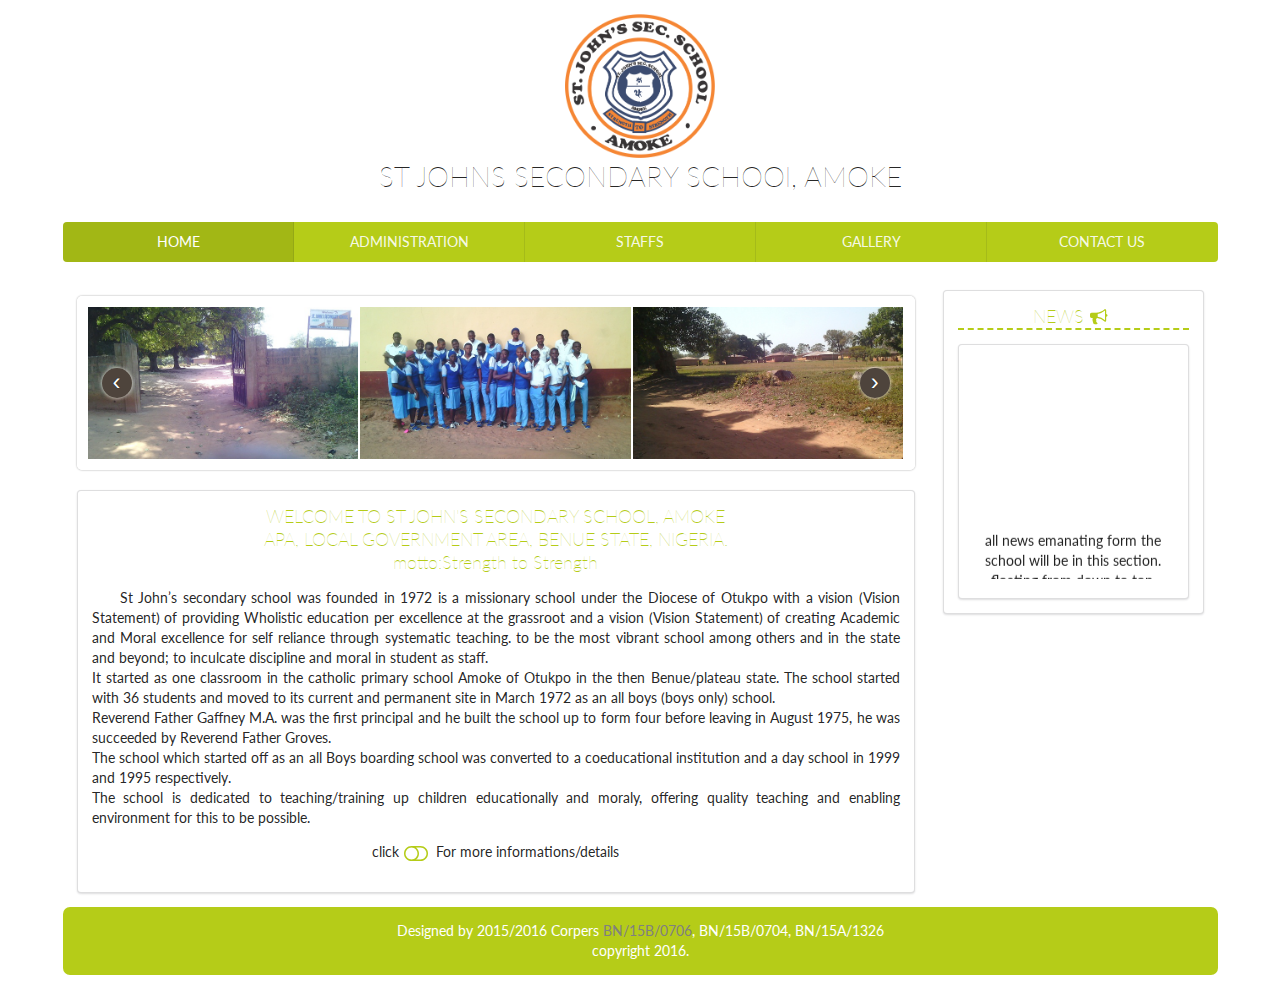
<file: index.html>
<!DOCTYPE html>

<html>
<head>
    <meta http-equiv="X-UA-Compatible" content="IE=edge">
    <meta name="viewport" content="width=device-width, initial-scale=1">
    <title>st johns remix</title>
    <link href="css/semantic.css" rel="stylesheet">
    <link href="css/semantic.min.css" rel="stylesheet">
    <link href="css/mystyle.css" rel="stylesheet">
    <script src="scripts/package.js"></script>
    <script src="scripts/semantic.min.js"></script>
    <script src="scripts/semantic.min.js"></script>
    <link href="css/jcarousel.responsive.css" rel="stylesheet">
    <link href="css/icon.min.css" rel="stylesheet">
    <link href="css/icon.css" rel="stylesheet">
    <script type="text/javascript" src="scripts/jquery.js"></script>
    <script type="text/javascript" src="scripts/jquery.jcarousel.min.js"></script>
    <script type="text/javascript" src="scripts/jcarousel.responsive.js"></script>
</head>

<body>
<div class="ui four column doubling stackable grid container">
    <div class="ui two column doubling stackable grid container ">
        <div class="ui grid">
            <div class="doubling two column row centered">
                <div class="column"><img class="ui small image fluid centered" src="assets/badge.png"></div>
                <div class="column ten wide center aligned"><h1 class="left thin-text">ST JOHNS SECONDARY SCHOOl, AMOKE</h1></div>
            </div>
        </div>
    </div>
    <!--end of header-->
    <!--nav bar begins-->
    <div class="ui five item menu stackable inverted olive">
        <a class="item active">HOME</a>
        <a class="item" href="admin.html"> ADMINISTRATION</a>
        <a class="item" href="staff.html">STAFFS</a>
        <a class="item" href="gallery.html"> GALLERY</a>
        <a class="item" href="contact.html"> CONTACT US</a>
    </div>
    <!-- body begins-->
    <div class="two column row body-holder">
        <!-- side 1-->
        <div class="twelve wide column top attached button centered">
                <div class="ui grid four wide">
                    <div class="ui fluid image">
                    <div class="wrapper">

                        <div class="ui jcarousel-wrapper one wide">
                            <div class="jcarousel ui four wide">
                                <ul>
                                    <li><img src="assets/env1.jpg" alt="Image 1"></li>
                                    <li><img src="assets/stud1.jpg" alt="Image 2"></li>
                                    <li><img src="assets/env2.jpg" alt="Image 3"></li>
                                    <li><img src="assets/stud2.jpg" alt="Image 4"></li>
                                    <li><img src="assets/env3.jpg" alt="Image 5"></li>
                                    <li><img src="assets/stud10.jpg" alt="Image 6"></li>
                                </ul>
                        </div>
        
                        <a href="#" class="jcarousel-control-prev">&lsaquo;</a>
                        <a href="#" class="jcarousel-control-next">&rsaquo;</a>
        
                    </div>
            </div>
        </div>
                </div>
                <div class="ui segment main-body">
                    <h3 class="ui intro thin-text ">WELCOME TO ST JOHN'S SECONDARY SCHOOL, AMOKE
                        <br> APA, LOCAL GOVERNMENT AREA, BENUE STATE, NIGERIA.
                        <div class="sub header">motto:Strength to Strength</div>
                    </h3>
                    <p class="justified indented">St John&#8217;s secondary school was founded in 1972 is a missionary school
                    under the Diocese of Otukpo with a vision (Vision Statement) of providing Wholistic education per excellence
                    at the grassroot and a vision (Vision Statement) of creating Academic and Moral excellence for self reliance
                    through systematic teaching. to be the most vibrant school among others and in the state and beyond; to
                    inculcate discipline and moral in student as staff.<br>It started as one classroom in the catholic primary
                    school Amoke of Otukpo in the then Benue/plateau state. The school started with 36 students and moved to its
                    current and permanent site in March 1972 as an all boys (boys only) school.<br>Reverend Father Gaffney M.A.
                    was the first principal and he built the school up to form four before leaving in August 1975, he was
                    succeeded by Reverend Father Groves.<br>The school which started off as an all Boys boarding school was
                    converted to a coeducational institution and a day school in 1999 and 1995 respectively.<br>The school is
                    dedicated to teaching/training up children educationally and moraly, offering quality teaching and enabling
                    environment for this to be possible.
                    <p class="to-hide ui left floated"> click <i class="toggle off icon large olive detail selectable"></i> For more informations/details</p>
                    </p>
                    <div class="detailed-info justified" style="display: none">
                       <p>
                            The school currently has 6 classroom blocks for each class, and also it posses standard laboratories
                            for the science subjects, a well stocked library and high quality sporting facilities including 2
                            football feilds, athletic feilds, tennis court, amongst others. It contains staff quarters
                            for staffs, capable of accomodating twenty staffs and their families, a school chapel, two computer
                            labs and staff/ admin blocks. <br> For details of the staffs click <a href="staff.html">here</a>. The
                            school is WAEC (West African Examination Council), and NECO (National Examination Council) approved.
                            The school has had eleven principals from the time of its inception, before the current principal
                            (Mrs. Ekwo V. I. (JP))<br>
                            the table below shows the list of the principals and the time spent.
                       </p>
<table class="ui striped table">
  <thead>
    <tr>
      <th>S/No</th>
      <th>Name</th>
      <th>From</th>
      <th>TO</th>
    </tr>
  </thead>
  <tbody>
    <tr>
      <td>1</td>
      <td>Rev. Fr. Gaffney P.M.A.</td>
      <td>Jan. 1972</td>
      <td>Aug. 1975</td>
    </tr>
    <tr>
      <td>2</td>
      <td>Rev. Fr. Groves J.</td>
      <td>Aug. 1975</td>
      <td>Aug.1976</td>
    </tr>
    <tr>
      <td>3</td>
      <td>Rev. Fr. Graffin Vincent</td>
      <td>Oct. 1976</td>
      <td>Oct. 1980</td>
    </tr>
    <tr>
      <td>4</td>
      <td>Mr. Abayol J. T.</td>
      <td>Oct. 1980</td>
      <td>Aug. 1987</td>
    </tr>
    <tr>
      <td>5</td>
      <td>Onyilo B. O. (KSJ)</td>
      <td>Aug. 1987</td>
      <td>Feb. 1992</td>
    </tr>
    <tr>
      <td>6</td>
      <td>Mr. Eliagwu A. N. (KSJ)</td>
      <td>Feb. 1992</td>
      <td>Sept. 1996</td>
    </tr>
    <tr>
      <td>7</td>
      <td>Mrs. Muodumogu C. A.</td>
      <td>Sept. 1996</td>
      <td>Nov. 1998</td>
    </tr>
    <tr>
      <td>8</td>
      <td>Mr. Obodumu E. O. (KSM)</td>
      <td>Nov. 1998</td>
      <td>Feb. 2004</td>
    </tr> <tr>
      <td>4</td>
      <td>Mr. Abayol J. T.</td>
      <td>Oct. 1980</td>
      <td>Aug. 1987</td>
    </tr>
    <tr>
      <td>5</td>
      <td>Mr. Ochai I. P (KSM)</td>
      <td>Nov. 1998</td>
      <td>Feb. 2004</td>
    </tr>
    <tr>
      <td>6</td>
      <td>Mr. Orgah B. E.</td>
      <td>Sept. 2005</td>
      <td>Oct. 2007</td>
    </tr>
    <tr>
      <td>7</td>
      <td>Rev. Francis O. Atama</td>
      <td>Oct. 2007</td>
      <td>April. 2010</td>
    </tr>
    <tr>
      <td>8</td>
      <td>Mrs. Ekwo V. I. (JP)</td>
      <td>April. 2010</td>
      <td>to date</td>
    </tr>
  </tbody>
</table>

</table>
                        

                    </div>
                    <p class="hiden off-switch"><i class="toggle on icon large less-detail selectable olive centered "></i></p>
                </div>
        </div>
        <div class="four wide column left floated top attached button"><div class="ui segment">
                    <h3 class="ui intro underlined thin-text">NEWS <i class="announcement icon"></i></h3>
                    <div id="omano" class="ui segment">
                        
                    </div>
                </div></div>
    </div>
    <!-- footer begins-->
    <div class="sixteen wide column foota container olive rounded">
            <div class="centered">
                <p class="centered">Designed by 2015/2016 Corpers
                <a href="www.flexy-it-solutions.com" title="www.flexy-it-solutions.com" style="color: grey">BN/15B/0706</a>,
                    BN/15B/0704, BN/15A/1326
                </p>
            </div>
            <div>
                <p class="centered">copyright 2016.</p>
            </div>
    </div>
</div>

<script src="scripts/jquery-2.1.4.min.js"></script>
<script src="scripts/omano.js"></script>
<script language='javascript'>
    $(document).ready
    $('#omano').load('news.txt');
</script>

</body>
</html>
</file>
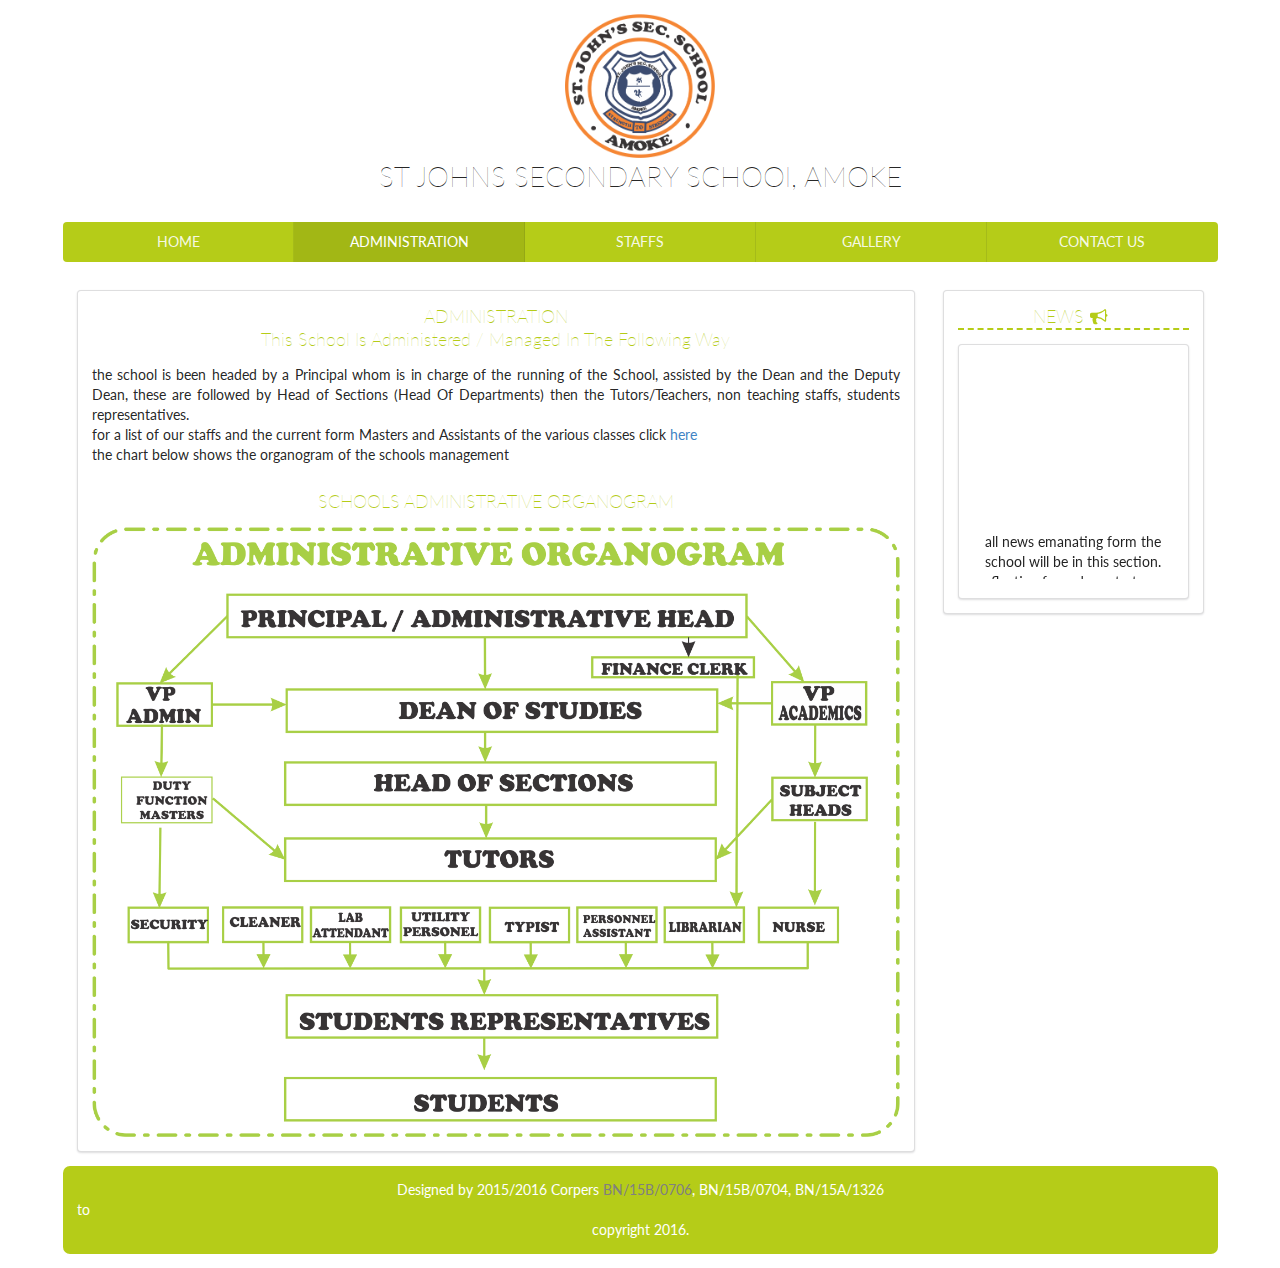
<file: admin.html>
<!DOCTYPE html>

<html>
<head>
 
<meta http-equiv="X-UA-Compatible" content="IE=edge">
    <meta name="viewport" content="width=device-width, initial-scale=1">
    <title>st johns ADMIN PAGE</title>
    <link href="css/semantic.min.css" rel="stylesheet">
    <link href="css/mystyle.css" rel="stylesheet">
    <link href="css/icon.min.css" rel="stylesheet">
    <script src="scripts/package.js"></script>
    <script src="scripts/semantic.min.js"></script>
</head>

<body>
<div class="ui four column doubling stackable grid container">
    <div class="ui two column doubling stackable grid container ">
        <div class="ui grid">
            <div class="doubling two column row centered">
                <div class="column"><img class="ui small image fluid centered" src="assets/badge.png"></div>
                <div class="column ten wide center aligned"><h1 class="left thin-text">ST JOHNS SECONDARY SCHOOl, AMOKE</h1></div>
            </div>
        </div>
    </div>
    <!--end of header-->
    <!--nav bar begins-->
    <div class="ui five item menu stackable inverted olive">
        <a class="item" href="index.html">HOME</a>
        <a class="item active" href="admin.html"> ADMINISTRATION</a>
        <a class="item" href="staff.html">STAFFS</a>
        <a class="item" href="gallery.html"> GALLERY</a>
        <a class="item" href="contact.html"> CONTACT US</a>
    </div>
    <!-- body begins-->
    <div class="two column row body-holder">
        <div class="twelve wide column top attached button centered">
                
                
                
                <div class="ui segment main-body">
                    <h3 class="ui intro thin-text">ADMINISTRATION   
                        <br> This School Is Administered / Managed In The Following Way</h3>
                    <p class="justified">the school is been headed by a Principal whom is in charge of the running of the School, assisted by the
                        Dean and the Deputy Dean, these are followed by Head of Sections (Head Of Departments) then the Tutors/Teachers, non teaching staffs,
                        students representatives.
                        <br> for a list of our staffs and the current form Masters and Assistants of the various classes click <a href="staff.html">here</a>
                        <br> the chart below shows the organogram of the schools management
                    </p>
                    <h3 class="ui intro thin-text">SCHOOLS ADMINISTRATIVE ORGANOGRAM</h3>
                    <div class="ui fluid image">
                        <img alt="managements organogram" src="assets/organogram.png">
                    </div>
                </div>
        </div>
        <div class="four wide column left floated top attached button"><div class="ui segment">
                    <h3 class="ui intro underlined thin-text">NEWS <i class="announcement icon"></i></h3>
                    <div id="omano" class="ui segment">
                        
                    </div>
                </div></div>
    </div>
   <!-- footer begins-->
    <div class="sixteen wide column foota container olive rounded">
            <div class="centered">
                <p class="centered">Designed by 2015/2016 Corpers
                <a href="www.flexy-it-solutions.com" title="www.flexy-it-solutions.com" style="color: grey">BN/15B/0706</a>,
                    BN/15B/0704, BN/15A/1326
                </p>
            </div>
           to <div>
                <p class="centered">copyright 2016.</p>
            </div>
    </div>
</div>
<script src="scripts/jquery-2.1.4.min.js"></script>
<script language='javascript'>
    $(document).ready
    $('#omano').load('news.txt');
</script>

</body>
</html>
</file>
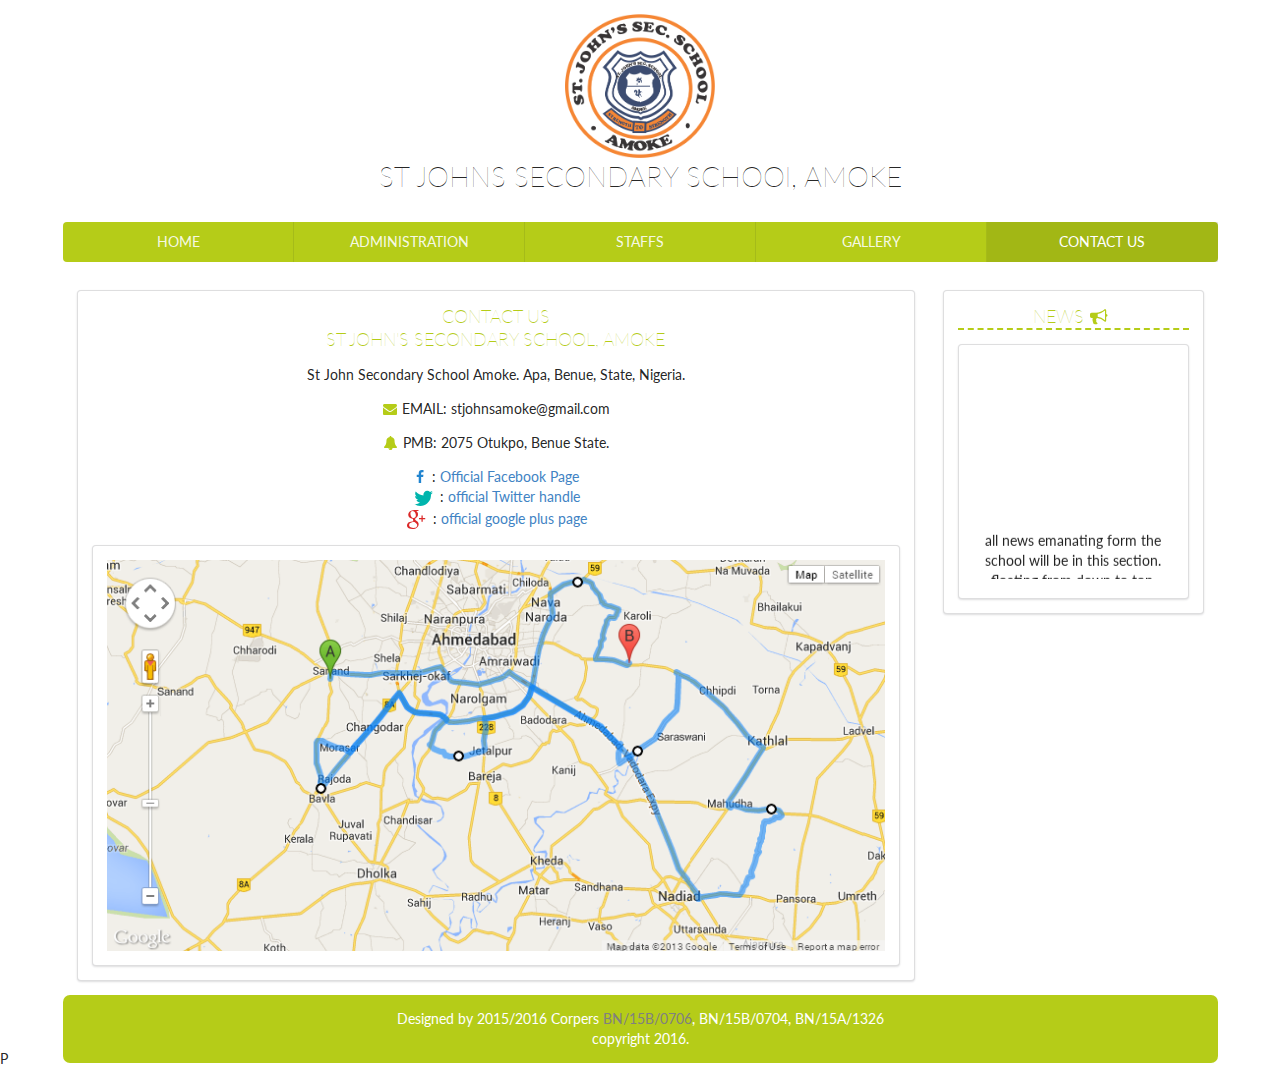
<file: contact.html>
<!DOCTYPE html>

<html>
<head>
 
<meta http-equiv="X-UA-Compatible" content="IE=edge">
    <meta name="viewport" content="width=device-width, initial-scale=1">
    <title>st johns contact us</title>
    <link href="css/semantic.min.css" rel="stylesheet">
    <link href="css/mystyle.css" rel="stylesheet">
    <link href="css/icon.min.css" rel="stylesheet">
    <script src="scripts/package.js"></script>
    <script src="scripts/semantic.min.js"></script>
    
</head>

<body>
<div class="ui four column doubling stackable grid container">
    <div class="ui two column doubling stackable grid container ">
        <div class="ui grid">
            <div class="doubling two column row centered">
                <div class="column"><img class="ui small image fluid centered" src="assets/badge.png"></div>
                <div class="column ten wide center aligned"><h1 class="left thin-text">ST JOHNS SECONDARY SCHOOl, AMOKE</h1></div>
            </div>
        </div>
    </div>
    <!--end of header-->
    <!--nav bar begins-->
    <div class="ui five item menu stackable inverted olive">
        <a class="item" href="index.html">HOME</a>
        <a class="item" href="admin.html">ADMINISTRATION</a>
        <a class="item" href="staff.html"></i>STAFFS</a>
        <a class="item" href="gallery.html"></i> GALLERY</a>
        <a class="item active">CONTACT US</a>
    </div>
    <!-- body begins-->
    <div class="two column row body-holder">
        <div class="twelve wide column top attached button centered">
                      
                <div class="ui segment main-body">
                    <h3 class="ui intro thin-text">CONTACT US  
                        <br> ST JOHN'S SECONDARY SCHOOL, AMOKE
                    </h3>
                    <P> St John Secondary School Amoke. Apa, Benue, State, Nigeria.</p>
                    <p><i class="mail icon olive"></i>EMAIL: stjohnsamoke@gmail.com</P>
                    <p><i class="ui alarm icon olive"></i>PMB: 2075 Otukpo, Benue State.</p>
                    <p>
                        <i class="facebook icon blue"></i>:
                        <a href="www.facebook.com/stjohsamoke" title="our official facebook page" class="hovered-link">Official Facebook Page</a>
                        <br>
                        <i class="twitter icon teal large"></i>:
                        <a href="twitter.com/stjohnsamoke" title="our official twitter handle" class="hovered-link">official Twitter handle</a>
                        <br>
                        <i class="google plus icon red large"></i>:
                        <a href="plus.google.com/stjohnsamoke" title="our official google plus handle" class="hovered-link">official google plus page</a>
                    </p>
                    <img alt="google map of the region" class="ui fluid image segment" src="assets/map.png">
                </div>
        </div>
        <div class="four wide column left floated top attached button"><div class="ui segment">
                    <h3 class="ui intro underlined thin-text">NEWS  <i class="announcement icon"></i></h3>
                    <div id="omano" class="ui segment">
                        
                    </div>
                </div></div>
    </div>
    <!-- footer begins-->
    <div class="sixteen wide column foota container olive rounded">
            <div class="centered">
                <p class="centered">Designed by 2015/2016 Corpers
                <a href="www.flexy-it-solutions.com" title="www.flexy-it-solutions.com" style="color: grey">BN/15B/0706</a>,
                    BN/15B/0704, BN/15A/1326
                </p>
            </div>
            <div>
                <p class="centered">copyright 2016.</p>
            </div>
    </div>
</div>
<script src="scripts/jquery-2.1.4.min.js"></script>
<script language='javascript'>
    $(document).ready
    $('#omano').load('news.txt');
</script>

</body>
</html>
P
</file>
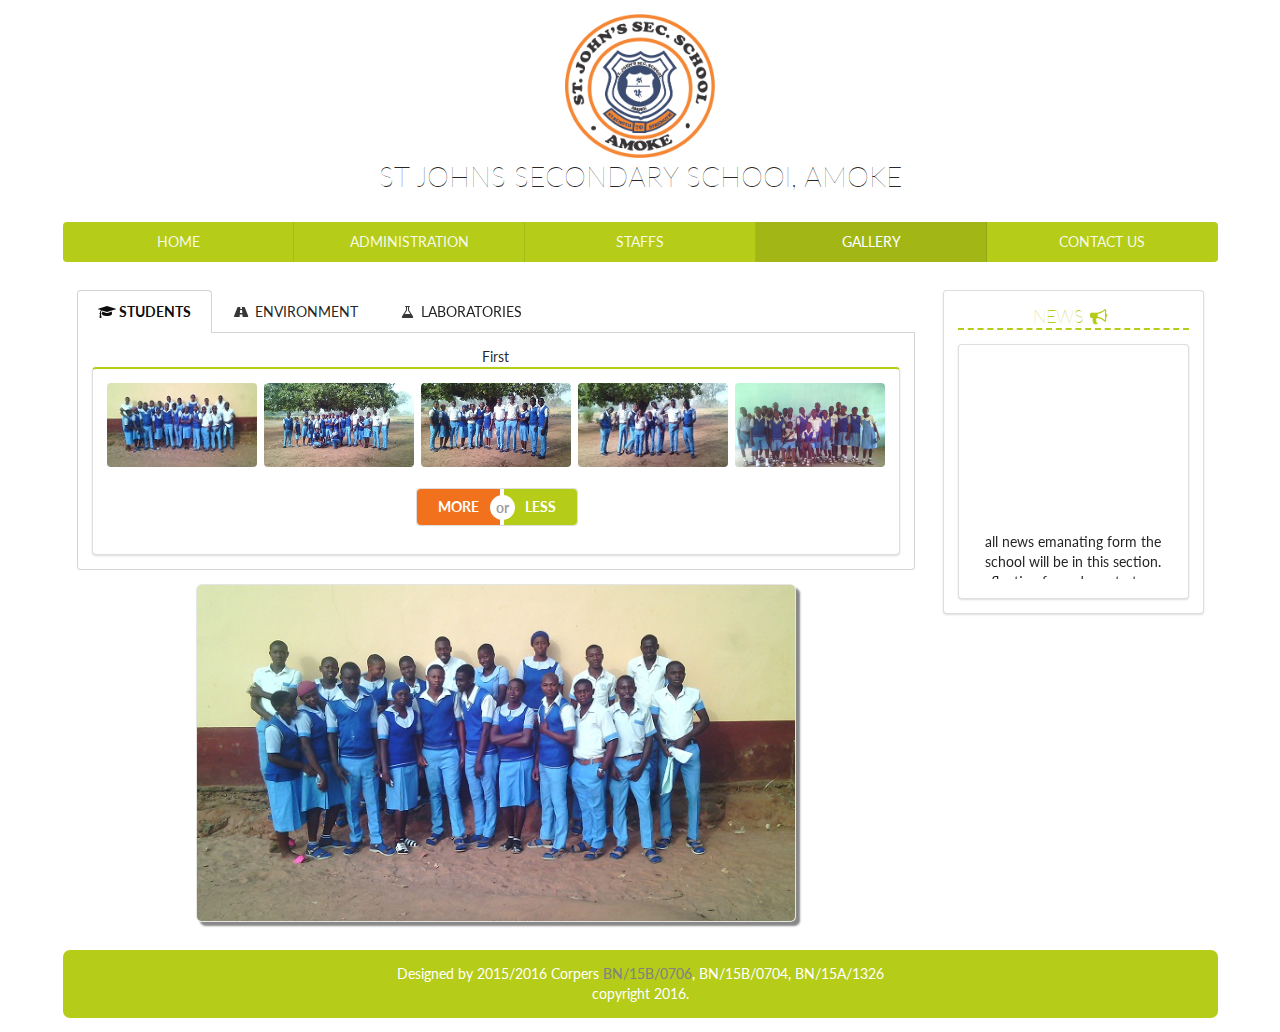
<file: gallery.html>
<!DOCTYPE html>

<html>
<head>
 
<meta http-equiv="X-UA-Compatible" content="IE=edge">
    <meta name="viewport" content="width=device-width, initial-scale=1">
    <title>st johns ADMIN PAGE</title>
    
    <link href="css/semantic.min.css" rel="stylesheet">
    <link href="css/mystyle.css" rel="stylesheet">
    <script src="scripts/package.js"></script>
    <script src="scripts/semantic.min.js"></script>
    <link href="css/tab.min.css" rel="stylesheet">
    <script src="scripts/tab.min.js"></script>
    <link href="css/embed.min.css" rel="stylesheet">
    <script src="scripts/embed.min.js"></script>
    <link href="css/icon.min.css" rel="stylesheet">
    
    
</head>
</head>

<body>
<div class="ui four column doubling stackable grid container">
    <div class="ui two column doubling stackable grid container ">
        <div class="ui grid">
            <div class="doubling two column row centered">
                <div class="column"><img class="ui small image fluid centered" src="assets/badge.png"></div>
                <div class="column ten wide center aligned"><h1 class="left thin-text">ST JOHNS SECONDARY SCHOOl, AMOKE</h1></div>
            </div>
        </div>
    </div>
    <!--end of header-->
    <!--nav bar begins-->
    <div class="ui five item menu stackable inverted olive">
        <a class="item" href="index.html">HOME</a>
        <a class="item" href="admin.html"> ADMINISTRATION</a>
        <a class="item" href="staff.html">STAFFS</a>
        <a class="item  active" href="gallery.html"> GALLERY</a>
        <a class="item" href="contact.html"> CONTACT US</a>
    </div>
    <!-- body begins-->
    <div class="two column row body-holder">
        <div class="twelve wide column top attached button centered">
            <div class="ui top attached tabular menu">
  <a class="item active" data-tab="first"><i class="student icon"></i>STUDENTS</a>
  <a class="item" data-tab="second"><i class="road icon"></i>ENVIRONMENT</a>
  <a class="item" data-tab="third"><i class="lab icon"></i>LABORATORIES</a>
</div>
<div class="ui bottom attached tab segment active" data-tab="first">
  First<div class="ui segment olive">
<div class="ui small images">
  <img class="ui image img1 rounded selectable" src="assets/gallery/thumbnails/stud1.jpg">
  <img class="ui image img2 rounded selectable" src="assets/gallery/thumbnails/stud2.jpg">
  <img class="ui image img3 rounded selectable" src="assets/gallery/thumbnails/stud3.jpg">
  <img class="ui image img4 rounded selectable" src="assets/gallery/thumbnails/stud4.jpg">
  <img class="ui image img5 rounded selectable" src="assets/gallery/thumbnails/stud9.jpg">
   <i class="unhide icon teal large stmore orange"></i>
    <div class="ui buttons segment stackable">
  <button class="ui orange button stmore">MORE</button>
  <div class="or"></div>
  <button class="ui button olive stless">LESS</button>
    </div>
    
    <div class="ui studautohide" style="display: none">
  <img class="ui image img6 rounded selectable" src="assets/gallery/thumbnails/stud10.jpg">
  <img class="ui image img7 rounded selectable" src="assets/gallery/thumbnails/stud7.jpg">
  <img class="ui image img8 rounded selectable" src="assets/gallery/thumbnails/stud8.jpg">
  <img class="ui image img9 rounded selectable" src="assets/gallery/thumbnails/stud2.jpg">
  <img class="ui image img10 rounded selectable" src="assets/gallery/thumbnails/stud5.jpg">
    </div>
</div>
    </div>
</div>
<div class="ui bottom attached tab segment" data-tab="second">
  Second<div class="ui segment olive">
<div class="ui small images">
  <img class="ui image img11 rounded selectable" src="assets/env1.jpg">
  <img class="ui image img12 rounded selectable" src="assets/env2.jpg">
  <img class="ui image img13 rounded selectable" src="assets/env3.jpg">
  <img class="ui image img14 rounded selectable" src="assets/env4.jpg">
  <img class="ui image img15 rounded selectable" src="assets/env5.jpg">
    
    <div class="ui buttons segment">
  <button class="ui orange button enmore">MORE</button>
  <div class="or"></div>
  <button class="ui button olive enless">LESS</button>
    </div>
    
    <div class="ui envautohide" style="display: none">
  <img class="ui image img16 rounded selectable" src="assets/env6.jpg">
  <img class="ui image img17 rounded selectable" src="assets/env7.jpg">
  <img class="ui image img18 rounded selectable" src="assets/env8.jpg">
  <img class="ui image img19 rounded selectable" src="assets/env9.jpg">
  <img class="ui image img20 rounded selectable" src="assets/env10.jpg">
    </div>
</div>
    </div>
</div>
<div class="ui bottom attached tab segment" data-tab="third">
    <div class="ui segment olive">
<div class="ui small images">
  <img class="ui image img16 rounded selectable" src="assets/gallery/thumbnails/lab3.jpg">
  <img class="ui image img17 rounded selectable" src="assets/env2.jpg">
  <img class="ui image img18 rounded selectable" src="assets/env3.jpg">
  <img class="ui image img19 rounded selectable" src="assets/env4.jpg">
  <img class="ui image img20 rounded selectable" src="assets/env5.jpg">
    
    <div class="ui buttons segment">
  <button class="ui orange button lamore">MORE</button>
  <div class="or"></div>
  <button class="ui button olive laless">LESS</button>
    </div>
    
    <div class="ui labautohide" style="display: none">
  <img class="ui image img16 rounded selectable" src="assets/env1.jpg">
  <img class="ui image img17 rounded selectable" src="assets/env2.jpg">
  <img class="ui image img18 rounded selectable" src="assets/env3.jpg">
  <img class="ui image img19 rounded selectable" src="assets/env4.jpg">
  <img class="ui image img20 rounded selectable" src="assets/env5.jpg">
    </div>
</div>
    </div>
</div>

<div class="ui column grid centered">
<div class="ui column grid">
  <div class="column" id="display">
    <img class="ui bordered centered image rounded big shadow" src="assets/stud1.jpg">
  </div>
</div>
</div>
        </div>
        
        
        <div class="four wide column left floated top attached button"><div class="ui segment">
                    <h3 class="ui intro underlined thin-text">NEWS  <i class="announcement icon"></i></h3>
                    <div id="omano" class="ui segment">  
                    </div>
                </div></div>
    </div>
    
   <div class="sixteen wide column foota container olive rounded">
            <div class="centered">
                <p class="centered">Designed by 2015/2016 Corpers
                <a href="www.flexy-it-solutions.com" title="www.flexy-it-solutions.com" style="color: grey">BN/15B/0706</a>,
                    BN/15B/0704, BN/15A/1326
                </p>
            </div>
            <div>
                <p class="centered">copyright 2016.</p>
            </div>
    </div>

</div>
<script src="scripts/jquery-2.1.4.min.js"></script>
<script src="scripts/tab.js"></script>
<script src="scripts/embed.js"></script>

<script language='javascript'>
    $(document).ready
    $('.tabular.menu .item').tab();
</script>

<script language='javascript'>
    $('#omano').load('news.txt');
</script>

<script src="scripts/omano.js"></script>


</body>
</html>
</file>
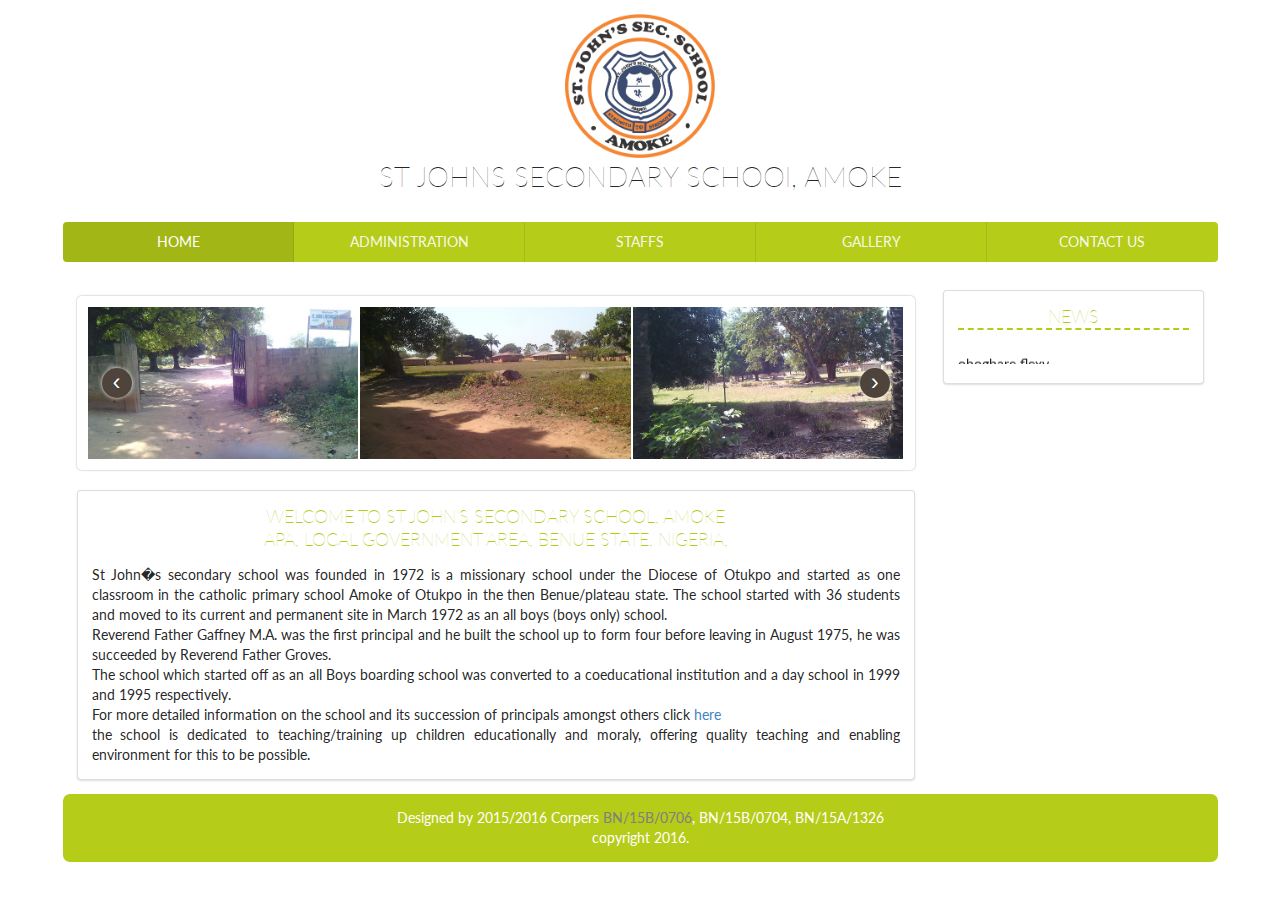
<file: news.html>
<!DOCTYPE html>

<html>
<head>
    <title>st johns remix</title>
    <link href="css/semantic.min.css" rel="stylesheet">
    <link href="css/mystyle.css" rel="stylesheet">
    <script src="scripts/package.js"></script>
    <script src="scripts/semantic.min.js"></script>
    <link href="css/jcarousel.responsive.css" rel="stylesheet">
   <script type="text/javascript" src="scripts/jquery.js"></script>
    <script type="text/javascript" src="scripts/jquery.jcarousel.min.js"></script>
    <script type="text/javascript" src="scripts/jcarousel.responsive.js"></script>
</head>

<body>
<div class="ui four column doubling stackable grid container">
    <div class="ui two column doubling stackable grid container ">
        <div class="ui grid">
            <div class="doubling two column row centered">
                <div class="column"><img class="ui small image fluid centered" src="assets/badge.png"></div>
                <div class="column ten wide center aligned"><h1 class="left thin-text">ST JOHNS SECONDARY SCHOOl, AMOKE</h1></div>
            </div>
        </div>
    </div>
    <!--end of header-->
    <!--nav bar begins-->
    <div class="ui five item menu stackable inverted olive">
        <a class="item active">HOME</a>
        <a class="item" href="admin.html"> ADMINISTRATION</a>
        <a class="item" href="staff.html">STAFFS</a>
        <a class="item" href="gallery.html"> GALLERY</a>
        <a class="item" href="contact.html"> CONTACT US</a>
    </div>
    <!-- body begins-->
    <div class="two column row body-holder">
        <!-- side 1-->
        <div class="twelve wide column top attached button centered">
                <div class="ui grid four wide">
                    <div class="ui fluid image">
                    <div class="wrapper">

                        <div class="ui jcarousel-wrapper one wide">
                            <div class="jcarousel ui four wide">
                                <ul>
                                    <li><img src="assets/img1.jpg" alt="Image 1"></li>
                                    <li><img src="assets/img2.jpg" alt="Image 2"></li>
                                    <li><img src="assets/img3.jpg" alt="Image 3"></li>
                                    <li><img src="assets/img4.jpg" alt="Image 4"></li>
                                    <li><img src="assets/img1.jpg" alt="Image 5"></li>
                                    <li><img src="assets/img2.jpg" alt="Image 6"></li>
                                </ul>
                        </div>
        
                        <a href="#" class="jcarousel-control-prev">&lsaquo;</a>
                        <a href="#" class="jcarousel-control-next">&rsaquo;</a>
        
                    </div>
            </div>
        </div>
                </div>
                <div class="ui segment main-body">
                    <h3 class="ui intro thin-text">WELCOME TO ST JOHN'S SECONDARY SCHOOL, AMOKE
                        <br> APA, LOCAL GOVERNMENT AREA, BENUE STATE, NIGERIA,
                    </h3>
                    <p class="justified">St John�s secondary school was founded in 1972 is a missionary school under the Diocese of Otukpo and
                    started as one classroom in the catholic primary school Amoke of Otukpo in the then Benue/plateau state.
                    The school started with 36 students and moved to its current and permanent site in March 1972 as an all
                    boys (boys only) school.<br>
                    Reverend Father Gaffney M.A. was the first principal and he built the school up to form four before
                    leaving in August 1975, he was succeeded by Reverend Father Groves.<br>
                    The school which started off as an all Boys boarding school was converted to a coeducational institution
                    and a day school in 1999 and 1995 respectively.<br>
                    For more detailed information on the school and its succession of principals amongst others click <a href="#">here</a>
                    <br> the school is dedicated to teaching/training up children educationally and moraly, offering quality teaching and
                    enabling environment for this to be possible.
                    </p>
                </div>
        </div>
        <div class="four wide column left floated top attached button">
                <div class="ui segment">
                    <h3 class="ui intro underlined thin-text">NEWS</h3>
                    <marquee id="omano" direction="up" speed="25" class="justified">
                        obogbare flexy
                    </marquee>
                </div></div>
    </div>
    <!-- footer begins-->
    <div class="sixteen wide column foota container olive rounded">
            <div class="centered">
                <p class="centered">Designed by 2015/2016 Corpers
                <a href="www.flexy-it-solutions.com" title="www.flexy-it-solutions.com" style="color: grey">BN/15B/0706</a>,
                    BN/15B/0704, BN/15A/1326
                </p>
            </div>
            <div>
                <p class="centered">copyright 2016.</p>
            </div>
    </div>
</div>


</body>
</html>
</file>
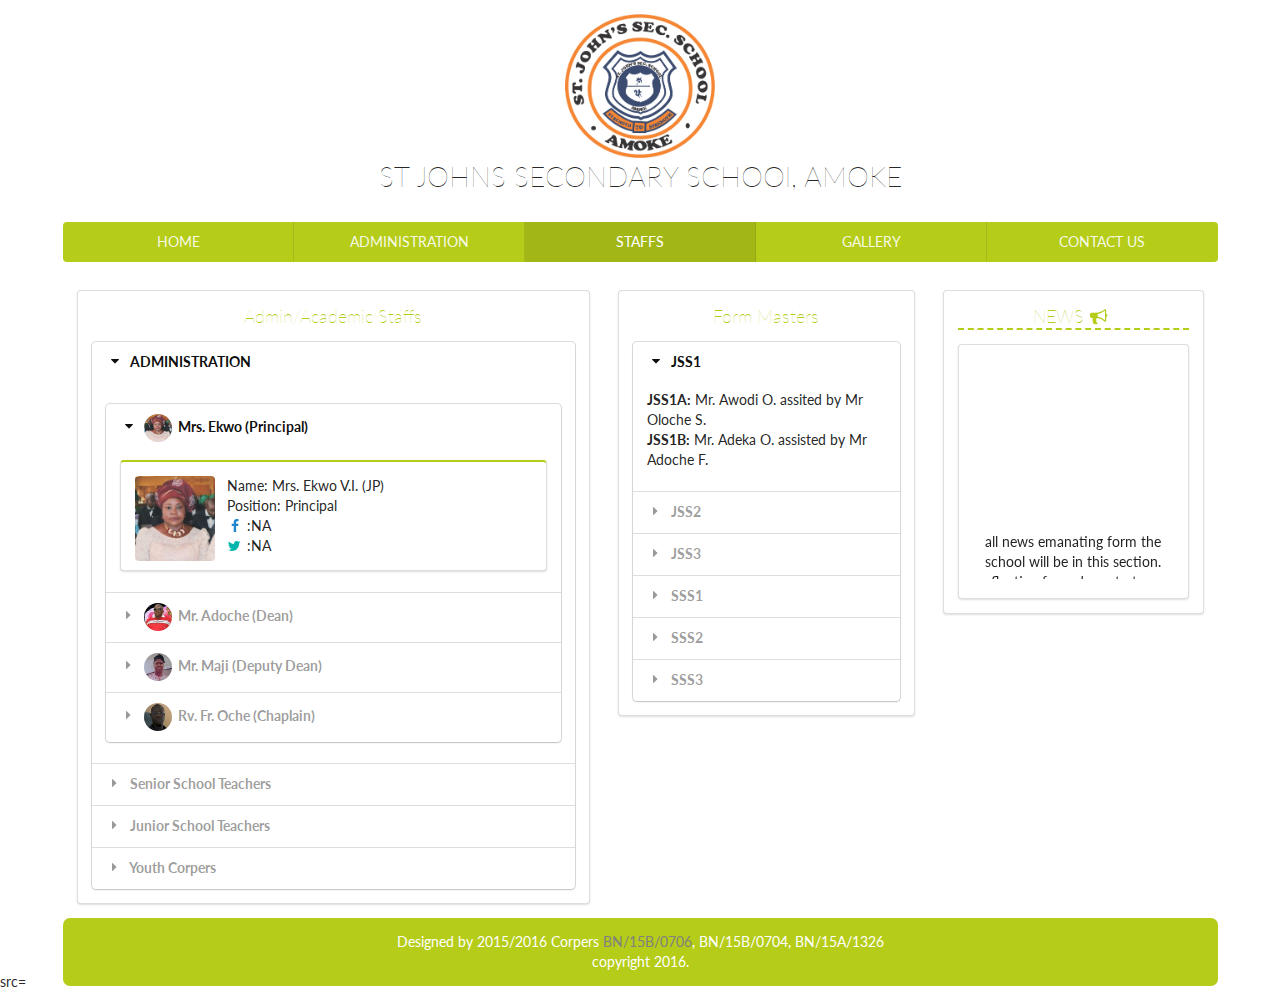
<file: staff.html>
<!DOCTYPE html>

<html>
<head>
 
<meta http-equiv="X-UA-Compatible" content="IE=edge">
    <meta name="viewport" content="width=device-width, initial-scale=1">
    <title>st johns STAFFS PAGE</title>
    <link href="css/semantic.min.css" rel="stylesheet">
    <link href="css/mystyle.css" rel="stylesheet">
    <link href="css/accordion.min.css" rel="stylesheet">
    <link href="css/icon.min.css" rel="stylesheet">
    <script src="scripts/package.js"></script>
    <script src="scripts/semantic.min.js"></script>
    <script src="scripts/accordion.min.js"></script>       
</head>

<body>
    
<div class="ui four column doubling stackable grid container">
    <div class="ui two column doubling stackable grid container ">
        <div class="ui grid">
            <div class="doubling two column row centered">
                <div class="column"><img class="ui small image fluid centered" src="assets/badge.png"></div>
                <div class="column ten wide center aligned"><h1 class="left thin-text">ST JOHNS SECONDARY SCHOOl, AMOKE</h1></div>
            </div>
        </div>
    </div>
    <!--end of header-->
    <!--nav bar begins-->
    <div class="ui five item menu stackable inverted olive">
        <a class="item" href="index.html">HOME</a>
        <a class="item" href="admin.html"> ADMINISTRATION</a>
        <a class="item active" href="staff.html">STAFFS</a>
        <a class="item" href="gallery.html"> GALLERY</a>
        <a class="item" href="contact.html"> CONTACT US</a>
    </div>
    <!-- body begins-->
    <div class="two column row body-holder">
        <div class="twelve wide column top attached button">
            <div class="ui two column grid stackable">
                <div class="ui row">
                  <div class="column ten wide">
                    <div class="ui segment">
                        <h3 class="ui intro thin-text">Admin/Academic Staffs</h3>
                        <div class="ui styled accordion">
                            <div class="active title">
                              <i class="dropdown icon"></i>
                              ADMINISTRATION
                            </div>
                            <div class="active content">
                              <div class="accordion">
                                <div class="active title">
                                    <i class="dropdown icon"></i>
                                    <img class="ui avatar image" src="assets/principal.jpg">
                                    <span>Mrs. Ekwo (Principal)</span>
                                </div>
                                <div class="active content">
                                  <div class="ui olive segment">
                                      <img class="ui tiny rounded image  left floated" src="assets/principal.jpg">
                                      <p>Name: Mrs. Ekwo V.I. (JP)<br> Position: Principal
                                      <br> <i class="facebook icon blue"></i>:NA <br> <i class="twitter icon teal"></i>:NA</p>
                                   </div>
                                </div>
                                <div class="title">
                                  <i class="dropdown icon"></i>
                                  <img class="ui avatar image" src="assets/teachers/staff6.jpg">
                                  <span>Mr. Adoche (Dean)</span>
                                </div>
                                <div class="content">
                                  <div class="ui segment">
                                      <img class="ui tiny rounded image  left floated" src="assets/teachers/staff6.jpg">
                                      <p>Name: Mr. Adoche F.A. <br> Position: Dean of Studies/Biology Master
                                      <br> <i class="facebook icon blue"></i>:NA <br> <i class="twitter icon teal"></i>:NA</p>
                                  </div>
                                </div>
                                <div class="title">
                                  <i class="dropdown icon"></i>
                                  <img class="ui avatar image" src="assets/teachers/staff9.jpg">
                                  <span>Mr. Maji (Deputy Dean)</span>
                                </div>
                                <div class="content">
                                  <div class="ui segment">
                                      <img class="ui tiny rounded image  left floated" src="assets/teachers/staff9.jpg">
                                      <p>Name: Mr. Maji Noah. <br> Position: Deputy Dean / Agric Sci Master
                                      <br> <i class="facebook icon blue"></i>:NA <br> <i class="twitter icon teal"></i>:NA</p>
                                  </div>
                                </div>
                                <div class="title">
                                  <i class="dropdown icon"></i>
                                  <img class="ui avatar image" src="assets/teachers/staff4.jpg">
                                  <span>Rv. Fr. Oche (Chaplain)</span>
                                </div>
                                <div class="content">
                                  <div class="ui segment">
                                      <img class="ui tiny rounded image  left floated" src="assets/teachers/staff4.jpg">
                                      <p>Name: Rv. Fr. Oche C. <br> Position: College Chaplain / Mathematics Master
                                      <br> <i class="facebook icon blue"></i>:NA <br> <i class="twitter icon teal"></i>:NA</p>
                                  </div>
                                </div>
                              </div>
                            </div>
                            <div class="title">
                              <i class="dropdown icon"></i>
                              Senior School Teachers
                            </div>
                            <div class="content">
                              <div class="accordion">
                                  <div class="active title">
                                      <i class="dropdown icon"></i>
                                      <img class="ui avatar image" src="assets/teachers/staff6.jpg">
                                      <span>Mr. Obed A.</span>
                                  </div>
                                  <div class="active content">
                                      <div class="ui segment">
                                          <img class="ui tiny rounded image  left floated" src="assets/teachers/staff6.jpg">
                                          <p>Name: Mr. Obed A. <br> Position: Chemistry Master
                                      <br> <i class="facebook icon blue"></i>:NA <br> <i class="twitter icon teal"></i>:NA</p>
                                  </div>
                                  </div>
                                  <div class="title">
                                      <i class="dropdown icon"></i>
                                      <img class="ui avatar image" src="assets/teachers/staff4.jpg">
                                      <span>Engr. Ogbole</span>
                                  </div>
                                  <div class="content">
                                      <div class="ui segment">
                                          <img class="ui tiny rounded image  left floated" src="assets/teachers/staff4.jpg">
                                          <p>Name: Engr. Ogbole Onche<br> Position: Mathematics / Physics Master
                                      <br> <i class="facebook icon blue"></i>e:<a href="facebook.com/oncheogbole">facebook.com/oncheogbole</a>
                                      <br> <i class="twitter icon teal"></i>:NA</p></div>
                                  </div>
                                  <div class="title">
                                      <i class="dropdown icon"></i>
                                      <img class="ui avatar image" src="assets/teachers/staff9.jpg">
                                      <span>Mr. Adeka</span>
                                  </div>
                                  <div class="content">
                                  <div class="ui segment">
                                      <img class="ui tiny rounded image  left floated" src="assets/teachers/staff9.jpg">
                                      <p>Name: Mr. Adeka <br> Position: C.R.S. Master
                                      <br> <i class="facebook icon blue"></i>:NA <br> <i class="twitter icon teal"></i>:NA</p>
                                  </div>
                                  </div>
                                  <div class="title">
                                      <i class="dropdown icon"></i>
                                      <img class="ui avatar image" src="assets/teachers/staff4.jpg">
                                      <span>Mr. Aba</span>
                                  </div>
                                  <div class="content">
                                      <div class="ui segment">
                                          <img class="ui tiny rounded image  left floated" src="assets/teachers/staff4.jpg">
                                          <p>Name:Mr. Aba O.<br> Position: Economics Master
                                      <br> <i class="facebook icon blue"></i>:NA <br> <i class="twitter icon teal"></i>:NA</p>
                                      </div>
                                  </div>
                                  <div class="title">
                                      <i class="dropdown icon"></i>
                                      <img class="ui avatar image" src="assets/teachers/staff6.jpg">
                                      <span>Mr. Solomon</span>
                                  </div>
                                  <div class="content">
                                  <div class="ui segment">
                                      <img class="ui tiny rounded image  left floated" src="assets/teachers/staff6.jpg">
                                      <p>Name:Mr. Solomon A.<br> Position: Basic technology Master
                                      <br> <i class="facebook icon blue"></i>:NA <br> <i class="twitter icon teal"></i>:NA</p>
                                  </div>
                                  </div>
                                  <div class="title">
                                      <i class="dropdown icon"></i>
                                      <img class="ui avatar image" src="assets/teachers/staff9.jpg">
                                      <span>Mr. Owoicho</span>
                                  </div>
                                  <div class="content">
                                      <div class="ui segment">
                                          <img class="ui tiny rounded image  left floated" src="assets/teachers/staff9.jpg">
                                          <p>Name:Mr. Owoicho E.<br> Position: Basic technology Master
                                      <br> <i class="facebook icon blue"></i>:NA <br> <i class="twitter icon teal"></i>:NA</p>
                                      </div>
                                  </div>
                                  <div class="title">
                                      <i class="dropdown icon"></i>
                                      <img class="ui avatar image" src="assets/teachers/staff4.jpg">
                                      <span>Mr. Ogbole O.</span>
                                  </div>
                                  <div class="content">
                                  <div class="ui segment">
                                      <img class="ui tiny rounded image  left floated" src="assets/teachers/staff4.jpg">
                                      <p>Name:Mr. Ogbole O.<br> Position: English language Master
                                      <br> <i class="facebook icon blue"></i>:NA <br> <i class="twitter icon teal"></i>:NA</p>
                                  </div>
                                  </div>
                                  <div class="title">
                                      <i class="dropdown icon"></i>
                                      <img class="ui avatar image" src="assets/teachers/staff9.jpg">
                                      <span>Mr. Okwoli</span>
                                  </div>
                                  <div class="content">
                                      <div class="ui segment">
                                          <img class="ui tiny rounded image  left floated" src="assets/teachers/staff9.jpg">
                                          <p>Name:Mr. Okwoli G.<br> Position: Agricultural sci. Master
                                      <br> <i class="facebook icon blue"></i>:NA <br> <i class="twitter icon teal"></i>:NA</p>
                                      </div>
                                  </div>
                                  <div class="title">
                                    <i class="dropdown icon"></i>
                                    <img class="ui avatar image" src="assets/teachers/staff9.jpg">
                                    <span>Mr. Abutu</span>
                                </div>
                                <div class="content">
                                    <div class="ui segment">
                                        <img class="ui tiny rounded image  left floated" src="assets/teachers/staff9.jpg">
                                        <p>Name:Mr. Abutu E.<br> Position: Biology Master
                                      <br> <i class="facebook icon blue"></i>:NA <br> <i class="twitter icon teal"></i>:NA</p>
                                    </div>
                                </div>
                                  <div class="title">
                                    <i class="dropdown icon"></i>
                                    <img class="ui avatar image" src="assets/teachers/staff9.jpg">
                                    <span>Mr. Oloche</span>
                                </div>
                                <div class="content">
                                    <div class="ui segment">
                                        <img class="ui tiny rounded image  left floated" src="assets/teachers/staff9.jpg">
                                        <p>Name:Mr. Oloche S. S.<br> Position: Geography Master
                                      <br> <i class="facebook icon blue"></i>:NA <br> <i class="twitter icon teal"></i>:NA</p>
                                    </div>
                                </div>
                                  </div>
                            </div>
                            <div class="title">
                              <i class="dropdown icon"></i>
                              Junior School Teachers
                              </div>
                            <div class="content">
                              <div class="accordion">
                                <div class="active title">
                                      <i class="dropdown icon"></i>
                                      <img class="ui avatar image" src="assets/ocho.jpg">
                                      <span>Mrs. Ocholi</span>
                                  </div>
                                  <div class="active content">
                                      <div class="ui segment">
                                          <img class="ui tiny rounded image  left floated" src="assets/ocho.jpg">
                                          <p>Name: Mrs. Ocholi G.<br> Position: English language Mistress.
                                      <br> <i class="facebook icon blue"></i>:NA <br> <i class="twitter icon teal"></i>:NA</p>
                                      </div>
                                  </div>
                                <div class="title">
                                      <i class="dropdown icon"></i>
                                      <img class="ui avatar image" src="assets/teachers/staff4.jpg">
                                      <span>Mr. Ademu</span>
                                  </div>
                                  <div class="content">
                                  <div class="ui segment">
                                      <img class="ui tiny rounded image  left floated" src="assets/teachers/staff4.jpg">
                                      <p>Name:Mr. Adamu I.O.<br> Position: Basic sci. Master.
                                      <br> <i class="facebook icon blue"></i>:NA <br> <i class="twitter icon teal"></i>:NA</p>
                                  </div>
                                </div>
                                <div class="title">
                                    <i class="dropdown icon"></i>
                                    <img class="ui avatar image" src="assets/teachers/staff9.jpg">
                                    <span>Mr. Danjuma</span>
                                </div>
                                <div class="content">
                                    <div class="ui segment">
                                        <img class="ui tiny rounded image  left floated" src="assets/teachers/staff9.jpg">
                                        <p>Name:Mr. Danjuma B.<br> Position: Civic Education Master.
                                      <br> <i class="facebook icon blue"></i>:NA <br> <i class="twitter icon teal"></i>:NA</p>
                                    </div>
                                </div>
                                <div class="title">
                                    <i class="dropdown icon"></i>
                                    <img class="ui avatar image" src="assets/teachers/staff9.jpg">
                                    <span>Mr. Audu</span>
                                </div>
                                <div class="content">
                                    <div class="ui segment">
                                        <img class="ui tiny rounded image  left floated" src="assets/teachers/staff9.jpg">
                                        <p>Name:Mr. Audu G.<br> Position: P.H.E/Social Studies Master.
                                      <br> <i class="facebook icon blue"></i>:NA <br> <i class="twitter icon teal"></i>:NA</p>
                                    </div>
                                </div>
                                <div class="title">
                                    <i class="dropdown icon"></i>
                                    <img class="ui avatar image" src="assets/teachers/staff9.jpg">
                                    <span>Mr. Ede</span>
                                </div>
                                <div class="content">
                                    <div class="ui segment">
                                        <img class="ui tiny rounded image  left floated" src="assets/teachers/staff9.jpg">
                                        <p>Name:Mr. Ede M.<br> Position: Mathematics Master.
                                      <br> <i class="facebook icon blue"></i>:NA <br> <i class="twitter icon teal"></i>:NA</p>
                                    </div>
                                </div>
                                
                                <div class="title">
                                    <i class="dropdown icon"></i>
                                    <img class="ui avatar image" src="assets/teachers/staff9.jpg">
                                    <span>Mr. Sule</span>
                                </div>
                                <div class="content">
                                    <div class="ui segment">
                                        <img class="ui tiny rounded image  left floated" src="assets/teachers/staff9.jpg">
                                        <p>Name:Mr. Sule O.<br> Position: Business/Social Studies Master.
                                      <br> <i class="facebook icon blue"></i>:NA <br> <i class="twitter icon teal"></i>:NA</p>
                                    </div>
                                </div>
                                </div>
                            </div>
                            <div class="title">
                              <i class="dropdown icon"></i>
                              Youth Corpers
                              </div>
                            <div class="content">
                              <div class="accordion">
                                <div class="active title">
                                  <i class="dropdown icon"></i>
                                 <img class="ui avatar image" src="assets/sample.jpg">
                                <span>corper Felix</span>
                                </div>
                                <div class="active content">
                                  <div class="ui segment">
                                    <img class="ui tiny rounded image  left floated" src="assets/sample.jpg">
                                    <p>Name:Mr. obogbare F.<br> Position: Computer Studies Master.
                                    <br> <i class="facebook icon blue"></i>:<a href="www.facebook.com/omewomano">omewomano</a>
                                    <br> <i class="twitter icon teal"></i>:<a href="www.twitter.com/omewomano">@omewomano</a></p>
                                  </div>
                                </div>
                                <div class="title">
                                    <i class="dropdown icon"></i>
                                    <img class="ui avatar image" src="assets/tina.jpg">
                                        <span>corper Tina</span>
                                </div>
                                <div class="content">
                                  <div class="ui segment">
                                    <img class="ui tiny rounded image  left floated" src="assets/tina.jpg">
                                    <p>Name:Miss Nwosu C.<br> Position: Social Studies Mistress.
                                    <br> <i class="facebook icon blue"></i>:<a href="facebook.com/clementina.chile">clementina</a>
                                    <br> <i class="twitter icon teal"></i>:NA</p>
                                  </div>
                                </div>
                                <div class="title">
                                    <i class="dropdown icon"></i>
                                    <img class="ui avatar image" src="assets/teachers/staff9.jpg">
                                    <span>Corper Joy</span>
                                </div>
                                <div class="content">
                                  <div class="ui segment">
                                    <img class="ui tiny rounded image  left floated" src="assets/sample.jpg">
                                    <p>Name:Miss Joy W.<br> Position: CRS Mistress.
                                    <br> <i class="facebook icon blue"></i>:NA <br> <i class="twitter icon teal"></i>:NA</p>
                                  </div>
                                </div>
                                
                              </div>
                            </div>
                          </div> 
                    </div>
                  </div>
                  <div class="column six wide">
                    <div class="ui segment ">
                        <h3 class="ui intro thin-text">Form Masters</h3>
                    <div class="ui styled fluid accordion">
                      <div class="active title">
                        <i class="dropdown icon"></i>
                        JSS1
                      </div>
                      <div class="active content">
                        <p>
                            <strong>JSS1A:</strong> Mr. Awodi O. assited by Mr Oloche S.
                            <br> <strong>JSS1B:</strong> Mr. Adeka O. assisted by Mr Adoche F.
                        </p>
                      </div>
                      <div class="title">
                        <i class="dropdown icon"></i>
                        JSS2
                      </div>
                      <div class="content">
                        <p>
                            <strong>JSS2A:</strong> Mr. Ademu S. assited by Mr. Maji N.
                            <br> <strong>JSS2B:</strong> Mr. Ondachi S. assisted by Mr. Danjuma B.
                        </p>
                      </div>
                      <div class="title">
                        <i class="dropdown icon"></i>
                        JSS3<strong></strong>
                      </div>
                      <div class="content">
                        <p>
                            <strong>JSS3A:</strong> Mrs. Ocholi K. M. assited by Mr. OWoicho E.
                            <br> <strong>JSS3B:</strong> Mr. Onche O.
                        </p>
                      </div>
                      <div class="title">
                        <i class="dropdown icon"></i>
                        SSS1
                      </div>
                      <div class="content">
                        <p>
                            <strong>SSS1A:</strong> Mr. Okwoli G. assited by Mr. Edeh M.
                            <br> <strong>SSS1B:</strong> Mr. Okopi J. assisted by Mr. Ogbole O.
                        </p>
                      </div>
                      <div class="title">
                        <i class="dropdown icon"></i>
                        SSS2
                      </div>
                      <div class="content">
                        <p>
                            <strong>SSS2A:</strong> Mr. Adeka E.O. assited by Mr. Felix O.
                            <br> <strong>SSS2B:</strong> Mr. Abutu s. assisted by Mr. Adebugu S.
                        </p>
                      </div>
                      <div class="title">
                        <i class="dropdown icon"></i>
                        SSS3
                      </div>
                      <div class="content">
                         <p>
                            <strong>SSS3A:</strong> Mr. Abah O.
                            <br> <strong>SSS3B:</strong> Mr. Iyaji G.
                        </p>
                      </div>
                    </div>
                    </div>
                    
                  </div>
                   </div>
              </div>
            
        </div>
        <div class="four wide column left floated top attached button"><div class="ui segment">
                    <h3 class="ui intro underlined thin-text">NEWS <i class="announcement icon"></i></h3>
                    <div id="omano" class="ui segment">
                        
                    </div>
                </div></div>
    </div>
   <!-- footer begins-->
    <div class="sixteen wide column foota container olive rounded">
            <div class="centered">
                <p class="centered">Designed by 2015/2016 Corpers
                <a href="www.flexy-it-solutions.com" title="www.flexy-it-solutions.com" style="color: grey">BN/15B/0706</a>,
                    BN/15B/0704, BN/15A/1326
                </p>
            </div>
            <div>
                <p class="centered">copyright 2016.</p>
            </div>
    </div>

</div>
<script src="scripts/jquery-2.1.4.min.js"></script>
<script src="scripts/accordion.js"></script>
<script language='javascript'>
    $(document).ready
    (function(){
        $('.ui.accordion').accordion
        ();
    });
</script>
<script language='javascript'>
    $(document).ready
    $('#omano').load('news.txt');
</script>

</body>
</html>
 src=
</file>
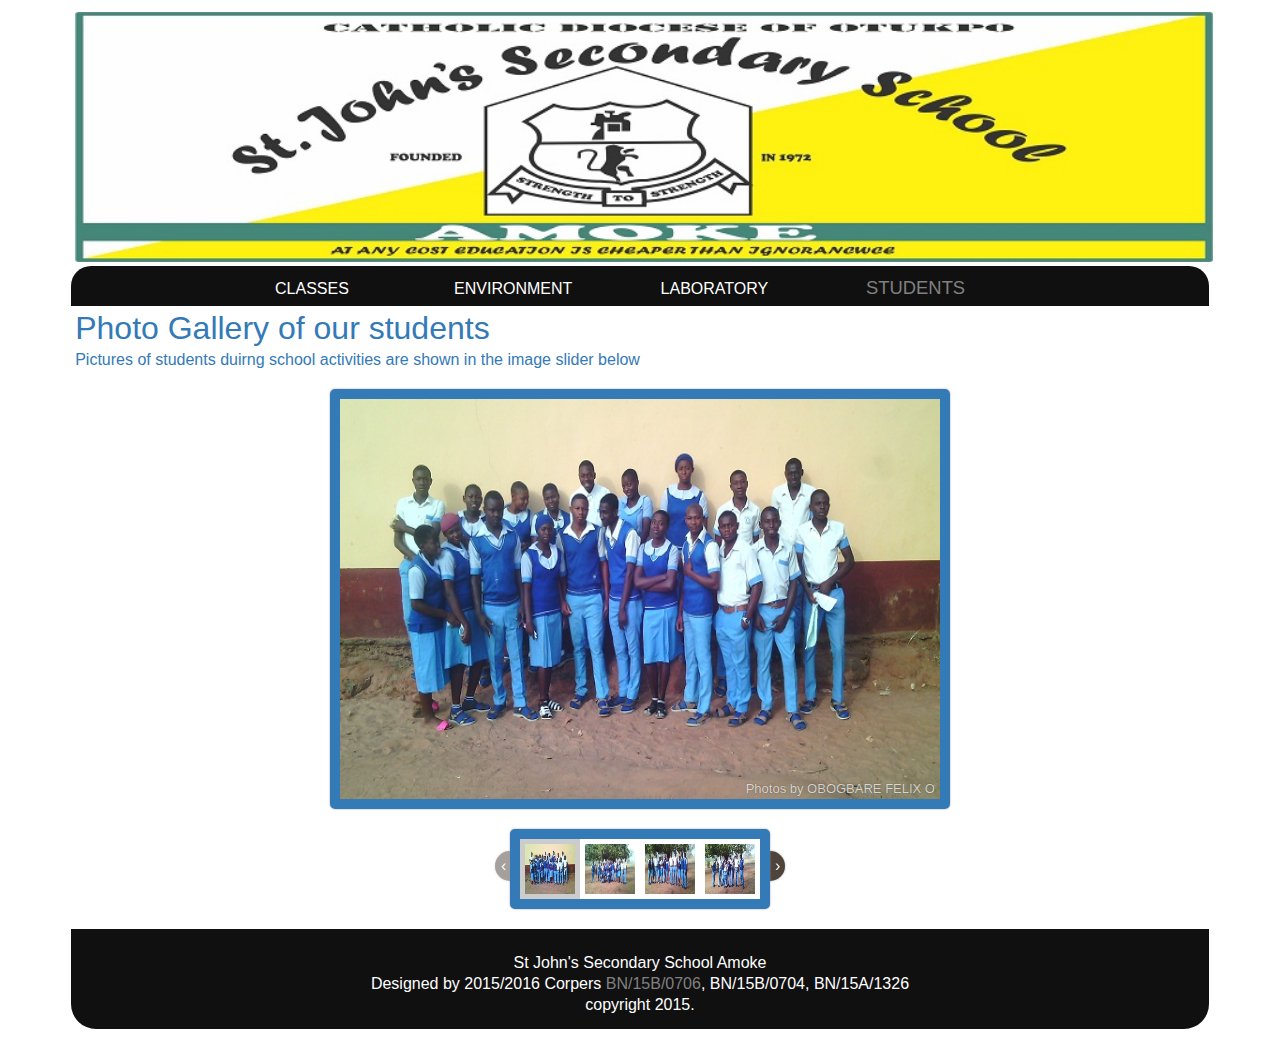
<file: gallery/students.html>
<html>
<head>
    <title>students gallery</title>
    <link rel="stylesheet" type="text/css" href="../css/gallerycss.css">
    <link rel="stylesheet" type="text/css" href="../css/jcarousel.connected-carousels.css">
    <script type="text/javascript" src="../scripts/jquery.js"></script>
    <script type="text/javascript" src="../scripts/jquery.jcarousel.min.js"></script>
    <script type="text/javascript" src="../scripts/jcarousel.connected-carousels.js"></script>
</head>
<body>
    <!-- container begins-->
    <div class="container">
        <!-- head begins-->
        <div class="head">
            <img alt="school logo" src="../assets/stjohn.jpg">
        </div>
        <!-- head ends-->
        <!-- navbar begins-->
        <div class="navbar">
            <div class="navholder">
                <ul>
                    <li><a href="classes.html">CLASSES</a></li>
                    <li><a href="environment.html">ENVIRONMENT</a></li>
                    <li><a href="labs.html">LABORATORY</a></li>
                    <li><a href="#" style="color: grey; font-weight: bolder; font-size: 1.15em">STUDENTS</a></li>
                </ul>
            </div>
        </div>
        <div class="introtext">
            <h1>Photo Gallery of our students</h1>
            <h4>Pictures of students duirng school activities are shown in the image slider below</h4>
        </div>
        <div class="gallerycarou">
        <!--carousel begins -->
        <div class="wrapper">
            
            
            <div class="connected-carousels">
                <div class="stage">
                    <div class="carousel carousel-stage">
                        <ul>
                            <li><img src="../assets/gallery/stud1.jpg" width="600" height="400" alt=""></li>
                            <li><img src="../assets/gallery/stud2.jpg" width="600" height="400" alt=""></li>
                            <li><img src="../assets/gallery/stud3.jpg" width="600" height="400" alt=""></li>
                            <li><img src="../assets/gallery/stud4.jpg" width="600" height="400" alt=""></li>
                            <li><img src="../assets/gallery/stud5.jpg" width="600" height="400" alt=""></li>
                            <li><img src="../assets/gallery/stud6.jpg" width="600" height="400" alt=""></li>
                            <li><img src="../assets/gallery/stud7.jpg" width="600" height="400" alt=""></li>
                            <li><img src="../assets/gallery/stud8.jpg" width="600" height="400" alt=""></li>
                        </ul>
                    </div>
                    <p class="photo-credits">
                        Photos by <a href="http://www.flexy-it-solutions.com">OBOGBARE FELIX O</a>
                    </p>
                    <a href="#" class="prev prev-stage"><span>&lsaquo;</span></a>
                    <a href="#" class="next next-stage"><span>&rsaquo;</span></a>
                </div>

                <div class="navigation">
                    <a href="#" class="prev prev-navigation">&lsaquo;</a>
                    <a href="#" class="next next-navigation">&rsaquo;</a>
                    <div class="carousel carousel-navigation">
                        <ul>
                            <li><img src="../assets/gallery/thumbnails/stud1.jpg" width="50" height="50" alt=""></li>
                            <li><img src="../assets/gallery/thumbnails/stud2.jpg" width="50" height="50" alt=""></li>
                            <li><img src="../assets/gallery/thumbnails/stud3.jpg" width="50" height="50" alt=""></li>
                            <li><img src="../assets/gallery/thumbnails/stud4.jpg" width="50" height="50" alt=""></li>
                            <li><img src="../assets/gallery/thumbnails/stud5.jpg" width="50" height="50" alt=""></li>
                            <li><img src="../assets/gallery/thumbnails/stud6.jpg" width="50" height="50" alt=""></li>
                            <li><img src="../assets/gallery/thumbnails/stud7.jpg" width="50" height="50" alt=""></li>
                            <li><img src="../assets/gallery/thumbnails/stud8.jpg" width="50" height="50" alt=""></li>
                        </ul>
                    </div>
                </div>
            </div>
        </div>
        <!--carousel ends-->
          
        </div>
        
              <!-- foota starts-->
        <div class="foota">
            <p>St John's Secondary School Amoke</p>
            <p>Designed by 2015/2016 Corpers
                <a href="www.flexy-it-solutions.com" title="www.flexy-it-solutions.com" style="color: grey">BN/15B/0706</a>,
                BN/15B/0704, BN/15A/1326</p>
            <p>copyright 2015.</p>
        </div>
        <!-- foota ends-->
    </div>
</body>
</file>
<file: css/mystyle.css>
.heada{border: solid 2px red;}
.headar{border: solid 2px green;}
.headars{border: solid 2px black;}
.inhead{border: solid 2px green}
.selectable{cursor: pointer}
.border-top{padding-top: 45%}
.body-holder{
    height: inherit;
}

.foota{
    height: inherit;
    border-radius: 7px;
}
.shadow{
    -moz-box-shadow: 4px 4px 4px #888888; /* Firefox 3.6 and earlier */
    -webkit-box-shadow: 4px 4px 4px #888888; /* Safari and Chrome */
    box-shadow: 4px 4px 2px #888888;
}

.hiden{display: none}

.hovered-link:hover{
    color: olive;
    font-weight: bold;
}
.intro{color: #b5cc18;
    text-align: center;

}
.underlined{border-bottom: dashed 2px #b5cc18}
.olive-border{border:#b5cc18}

.justified{text-align: justify}
.thin-text{font-weight: 100}
.centered{text-align: center;}
.omano{ width: 100%;
    height: 100%
}
.indented{
    text-indent: 2em
    
}
</file>
<file: css/jcarousel.responsive.css>
.jcarousel-wrapper {
    margin: 20px auto;
    position: relative;
    border: 10px solid #fff;
    -webkit-border-radius: 5px;
    -moz-border-radius: 5px;
    border-radius: 5px;
    -webkit-box-shadow: 0 0 2px #999;
    -moz-box-shadow: 0 0 2px #999;
    box-shadow: 0 0 2px #999;
}

/** Carousel **/

.jcarousel {
    position: relative;
    overflow: hidden;
    width: 100%;
}

.jcarousel ul {
    width: 20000em;
    position: relative;
    list-style: none;
    margin: 0;
    padding: 0;
}

.jcarousel li {
    width: 200px;
    float: left;
    border: 1px solid #fff;
    -moz-box-sizing: border-box;
    -webkit-box-sizing: border-box;
    box-sizing: border-box;
}

.jcarousel img {
    display: block;
    max-width: 100%;
    height: auto !important;
}

/** Carousel Controls **/

.jcarousel-control-prev,
.jcarousel-control-next {
    position: absolute;
    top: 50%;
    margin-top: -15px;
    width: 30px;
    height: 30px;
    text-align: center;
    background: #4E443C;
    color: #fff;
    text-decoration: none;
    text-shadow: 0 0 1px #000;
    font: 24px/27px Arial, sans-serif;
    -webkit-border-radius: 30px;
    -moz-border-radius: 30px;
    border-radius: 30px;
    -webkit-box-shadow: 0 0 4px #F0EFE7;
    -moz-box-shadow: 0 0 4px #F0EFE7;
    box-shadow: 0 0 4px #F0EFE7;
}

.jcarousel-control-prev {
    left: 15px;
}

.jcarousel-control-next {
    right: 15px;
}

/** Carousel Pagination **/

.jcarousel-pagination {
    position: absolute;
    bottom: -40px;
    left: 50%;
    -webkit-transform: translate(-50%, 0);
    -ms-transform: translate(-50%, 0);
    transform: translate(-50%, 0);
    margin: 0;
}

.jcarousel-pagination a {
    text-decoration: none;
    display: inline-block;

    font-size: 11px;
    height: 10px;
    width: 10px;
    line-height: 10px;

    background: #fff;
    color: #4E443C;
    border-radius: 10px;
    text-indent: -9999px;

    margin-right: 7px;


    -webkit-box-shadow: 0 0 2px #4E443C;
    -moz-box-shadow: 0 0 2px #4E443C;
    box-shadow: 0 0 2px #4E443C;
}

.jcarousel-pagination a.active {
    background: #4E443C;
    color: #fff;
    opacity: 1;

    -webkit-box-shadow: 0 0 2px #F0EFE7;
    -moz-box-shadow: 0 0 2px #F0EFE7;
    box-shadow: 0 0 2px #F0EFE7;
}
</file>
<file: css/gallerycss.css>
a:link {color:#fff;}      /* unvisited link */
a:visited {color:#fff;}  /* visited link */
a:hover {color:#ccc;}  /* mouse over link */
a:active {color:#fff;}
a{text-decoration: none}
body{font-family: sans-serif}

.container{
    position: relative;
    width: 90%;
    height: inherit;
    margin-left: 5%;
    margin-right: 5%;
    
}
.head{
    position: relative;
    width: 100%;
    height: 250px;
    overflow: hidden;
    padding: 4px;
}

.head img{
    width: 100%;
    height: 100%;
}

.hnavbar{
    
    background-color: #101010;
}
.navbar{
    position: relative;
    width: 100%;
    height: 40px;
    background-color: #101010;
    border-top-right-radius:20px;
    border-top-left-radius: 20px;
}

.navholder{
    position: relative;
    width: 90%;
    height: 100%;
    overflow: hidden;
    left: 9%;
}

.navholder ul li{
    position: relative;
    height: 40px;
    width: 20%;
    display:  inline-table;
    list-style-type: none;
    bottom: 5px;
    text-align: center;
    font-weight: 100;
}

.foota{
    position: relative;
    width: 100%;
    height: 100px;
    background-color: #101010;
    border-bottom-left-radius: 25px;
    border-bottom-right-radius: 25px;
}
.foota p{
    color: white;
    text-align: center;
    margin: 3px;
    top: 25%;
    position:relative;
}



.introtext h1, .introtext h4{
    color:#337ab7;
    font-weight: 100;
    margin: 4px;
}
.gallerycarou{
    position: relative;
    margin-bottom: 56px''
}
</file>
<file: css/jcarousel.connected-carousels.css>
/** Stage container **/

.connected-carousels .stage {
    width: 620px;
    margin: 20px auto;
    position: relative;
}

.connected-carousels .photo-credits {
    position: absolute;
    right: 15px;
    bottom: 0;
    font-size: 13px;
    color: #fff;
    text-shadow: 0 0 1px rgba(0, 0, 0, 0.85);
    opacity: .66;
}

.connected-carousels .photo-credits a {
    color: #fff;
}

/** Navigation container **/

.connected-carousels .navigation {
    width: 260px;
    margin: 20px auto;
    position: relative;
}

/** Shared carousel styles **/

.connected-carousels .carousel {
    overflow: hidden;
    position: relative;
}

.connected-carousels .carousel ul {
    width: 20000em;
    position: relative;
    list-style: none;
    margin: 0;
    padding: 0;
}

.connected-carousels .carousel li {
    float: left;
}

/** Stage carousel specific styles **/

.connected-carousels .carousel-stage {
    height: 400px;
    border: 10px solid #337ab7;
    -webkit-border-radius: 5px;
       -moz-border-radius: 5px;
            border-radius: 5px;
    -webkit-box-shadow: 0 0 2px #999;
       -moz-box-shadow: 0 0 2px #999;
            box-shadow: 0 0 2px #999;
}

/** Navigation carousel specific styles **/

.connected-carousels .carousel-navigation {
    height: 60px;
    width: 240px;
    background: #fff;
    border: 10px solid #337ab7;
    -webkit-border-radius: 5px;
       -moz-border-radius: 5px;
            border-radius: 5px;
    -webkit-box-shadow: 0 0 2px #999;
       -moz-box-shadow: 0 0 2px #999;
            box-shadow: 0 0 2px #999;
}

.connected-carousels .carousel-navigation li {
    cursor: pointer;
}

.connected-carousels .carousel-navigation li img {
    display: block;
    border: 5px solid #fff;
}

.connected-carousels .carousel-navigation li.active img {
    border-color: #ccc;
}

/** Stage carousel controls **/

.connected-carousels .prev-stage,
.connected-carousels .next-stage {
    display: block;
    position: absolute;
    top: 0;
    width: 305px;
    height: 410px;
    color: #fff;
}

.connected-carousels .prev-stage {
    left: 0;
}

.connected-carousels .next-stage {
    right: 0;
}

.connected-carousels .prev-stage.inactive,
.connected-carousels .next-stage.inactive {
    display: none;
}

.connected-carousels .prev-stage span,
.connected-carousels .next-stage span {
    display: none;
    position: absolute;
    top: 50%;
    width: 30px;
    height: 30px;
    text-align: center;
    background: #4E443C;
    color: #fff;
    text-decoration: none;
    text-shadow: 0 0 1px #000;
    font: 24px/27px Arial, sans-serif;
    -webkit-border-radius: 30px;
       -moz-border-radius: 30px;
            border-radius: 30px;
    -webkit-box-shadow: 0 0 2px #999;
       -moz-box-shadow: 0 0 2px #999;
            box-shadow: 0 0 2px #999;
}

.connected-carousels .prev-stage span {
    left: 20px;
}

.connected-carousels .next-stage span {
    right: 20px;
}

.connected-carousels .prev-stage:hover span,
.connected-carousels .next-stage:hover span {
    display: block;
}

/** Navigation carousel controls **/

.connected-carousels .prev-navigation,
.connected-carousels .next-navigation {
    display: block;
    position: absolute;
    width: 30px;
    height: 30px;
    background: #4E443C;
    color: #fff;
    text-decoration: none;
    text-shadow: 0 0 1px #000;
    font: 16px/29px Arial, sans-serif;
    -webkit-border-radius: 30px;
       -moz-border-radius: 30px;
            border-radius: 30px;
    -webkit-box-shadow: 0 0 2px #999;
       -moz-box-shadow: 0 0 2px #999;
            box-shadow: 0 0 2px #999;
}

.connected-carousels .prev-navigation {
    left: -15px;
    top: 22px;
    text-indent: 6px;
}

.connected-carousels .next-navigation {
    right: -15px;
    top: 22px;
    text-indent: 20px;
}

.connected-carousels .prev-navigation.inactive,
.connected-carousels .next-navigation.inactive {
    opacity: .5;
    cursor: default;
}
</file>
<file: css/icon.min.css>
/*!
 * # Semantic UI 2.1.7 - Icon
 * http://github.com/semantic-org/semantic-ui/
 *
 *
 * Copyright 2015 Contributors
 * Released under the MIT license
 * http://opensource.org/licenses/MIT
 *
 */@font-face{font-family:Icons;src:url(../themes/default/assets/fonts/icons.eot);src:url(../themes/default/assets/fonts/icons.eot?#iefix) format('embedded-opentype'),url(../themes/default/assets/fonts/icons.woff2) format('woff2'),url(../themes/default/assets/fonts/icons.woff) format('woff'),url(../themes/default/assets/fonts/icons.ttf) format('truetype'),url(../themes/default/assets/fonts/icons.svg#icons) format('svg');font-style:normal;font-weight:400;font-variant:normal;text-decoration:inherit;text-transform:none}i.icon{display:inline-block;opacity:1;margin:0 .25rem 0 0;width:1.18em;height:1em;font-family:Icons;font-style:normal;font-weight:400;text-decoration:inherit;text-align:center;speak:none;font-smoothing:antialiased;-moz-osx-font-smoothing:grayscale;-webkit-font-smoothing:antialiased;-webkit-backface-visibility:hidden;backface-visibility:hidden}i.icon:before{background:0 0!important}i.icon.loading{height:1em;line-height:1;-webkit-animation:icon-loading 2s linear infinite;animation:icon-loading 2s linear infinite}@-webkit-keyframes icon-loading{from{-webkit-transform:rotate(0);transform:rotate(0)}to{-webkit-transform:rotate(360deg);transform:rotate(360deg)}}@keyframes icon-loading{from{-webkit-transform:rotate(0);transform:rotate(0)}to{-webkit-transform:rotate(360deg);transform:rotate(360deg)}}i.emphasized.icon,i.icon.active,i.icon.hover{opacity:1!important}i.disabled.icon{opacity:.45!important}i.fitted.icon{width:auto;margin:0}i.link.icon{cursor:pointer;opacity:.8;-webkit-transition:opacity .1s ease;transition:opacity .1s ease}i.link.icon:hover{opacity:1!important}i.circular.icon{border-radius:500em!important;line-height:1!important;padding:.5em!important;box-shadow:0 0 0 .1em rgba(0,0,0,.1) inset;width:2em!important;height:2em!important}i.circular.inverted.icon{border:none;box-shadow:none}i.flipped.icon,i.horizontally.flipped.icon{-webkit-transform:scale(-1,1);-ms-transform:scale(-1,1);transform:scale(-1,1)}i.vertically.flipped.icon{-webkit-transform:scale(1,-1);-ms-transform:scale(1,-1);transform:scale(1,-1)}i.clockwise.rotated.icon,i.right.rotated.icon,i.rotated.icon{-webkit-transform:rotate(90deg);-ms-transform:rotate(90deg);transform:rotate(90deg)}i.counterclockwise.rotated.icon,i.left.rotated.icon{-webkit-transform:rotate(-90deg);-ms-transform:rotate(-90deg);transform:rotate(-90deg)}i.bordered.icon{line-height:1;vertical-align:baseline;width:2em;height:2em;padding:.5em .41em!important;box-shadow:0 0 0 .1em rgba(0,0,0,.1) inset}i.bordered.inverted.icon{border:none;box-shadow:none}i.inverted.bordered.icon,i.inverted.circular.icon{background-color:#1b1c1d!important;color:#fff!important}i.inverted.icon{color:#fff}i.red.icon{color:#db2828!important}i.inverted.red.icon{color:#ff695e!important}i.inverted.bordered.red.icon,i.inverted.circular.red.icon{background-color:#db2828!important;color:#fff!important}i.orange.icon{color:#f2711c!important}i.inverted.orange.icon{color:#ff851b!important}i.inverted.bordered.orange.icon,i.inverted.circular.orange.icon{background-color:#f2711c!important;color:#fff!important}i.yellow.icon{color:#fbbd08!important}i.inverted.yellow.icon{color:#ffe21f!important}i.inverted.bordered.yellow.icon,i.inverted.circular.yellow.icon{background-color:#fbbd08!important;color:#fff!important}i.olive.icon{color:#b5cc18!important}i.inverted.olive.icon{color:#d9e778!important}i.inverted.bordered.olive.icon,i.inverted.circular.olive.icon{background-color:#b5cc18!important;color:#fff!important}i.green.icon{color:#21ba45!important}i.inverted.green.icon{color:#2ecc40!important}i.inverted.bordered.green.icon,i.inverted.circular.green.icon{background-color:#21ba45!important;color:#fff!important}i.teal.icon{color:#00b5ad!important}i.inverted.teal.icon{color:#6dffff!important}i.inverted.bordered.teal.icon,i.inverted.circular.teal.icon{background-color:#00b5ad!important;color:#fff!important}i.blue.icon{color:#2185d0!important}i.inverted.blue.icon{color:#54c8ff!important}i.inverted.bordered.blue.icon,i.inverted.circular.blue.icon{background-color:#2185d0!important;color:#fff!important}i.violet.icon{color:#6435c9!important}i.inverted.violet.icon{color:#a291fb!important}i.inverted.bordered.violet.icon,i.inverted.circular.violet.icon{background-color:#6435c9!important;color:#fff!important}i.purple.icon{color:#a333c8!important}i.inverted.purple.icon{color:#dc73ff!important}i.inverted.bordered.purple.icon,i.inverted.circular.purple.icon{background-color:#a333c8!important;color:#fff!important}i.pink.icon{color:#e03997!important}i.inverted.pink.icon{color:#ff8edf!important}i.inverted.bordered.pink.icon,i.inverted.circular.pink.icon{background-color:#e03997!important;color:#fff!important}i.brown.icon{color:#a5673f!important}i.inverted.brown.icon{color:#d67c1c!important}i.inverted.bordered.brown.icon,i.inverted.circular.brown.icon{background-color:#a5673f!important;color:#fff!important}i.grey.icon{color:#767676!important}i.inverted.grey.icon{color:#dcddde!important}i.inverted.bordered.grey.icon,i.inverted.circular.grey.icon{background-color:#767676!important;color:#fff!important}i.black.icon{color:#1b1c1d!important}i.inverted.black.icon{color:#545454!important}i.inverted.bordeblack.black.icon,i.inverted.circular.black.icon{background-color:#1b1c1d!important;color:#fff!important}i.mini.icon,i.mini.icons{line-height:1;font-size:.71428571rem}i.tiny.icon,i.tiny.icons{line-height:1;font-size:.85714286rem}i.small.icon,i.small.icons{line-height:1;font-size:.92857143em}i.icon,i.icons{font-size:1em}i.large.icon,i.large.icons{line-height:1;vertical-align:middle;font-size:1.5em}i.big.icon,i.big.icons{line-height:1;vertical-align:middle;font-size:2em}i.huge.icon,i.huge.icons{line-height:1;vertical-align:middle;font-size:4em}i.massive.icon,i.massive.icons{line-height:1;vertical-align:middle;font-size:8em}i.icons{display:inline-block;position:relative;line-height:1}i.icons .icon{position:absolute;top:50%;left:50%;-webkit-transform:translateX(-50%) translateY(-50%);-ms-transform:translateX(-50%) translateY(-50%);transform:translateX(-50%) translateY(-50%);margin:0}i.icons .icon:first-child{position:static;width:auto;height:auto;vertical-align:top;-webkit-transform:none;-ms-transform:none;transform:none;margin-right:.25rem}i.icons .corner.icon{top:auto;left:auto;right:0;bottom:0;-webkit-transform:none;-ms-transform:none;transform:none;font-size:.45em;text-shadow:-1px -1px 0 #fff,1px -1px 0 #fff,-1px 1px 0 #fff,1px 1px 0 #fff}i.icons .inverted.corner.icon{text-shadow:-1px -1px 0 #1b1c1d,1px -1px 0 #1b1c1d,-1px 1px 0 #1b1c1d,1px 1px 0 #1b1c1d}i.icon.search:before{content:"\f002"}i.icon.mail.outline:before{content:"\f003"}i.icon.external:before{content:"\f08e"}i.icon.signal:before{content:"\f012"}i.icon.setting:before{content:"\f013"}i.icon.home:before{content:"\f015"}i.icon.inbox:before{content:"\f01c"}i.icon.browser:before{content:"\f022"}i.icon.tag:before{content:"\f02b"}i.icon.tags:before{content:"\f02c"}i.icon.calendar:before{content:"\f073"}i.icon.comment:before{content:"\f075"}i.icon.comments:before{content:"\f086"}i.icon.shop:before{content:"\f07a"}i.icon.privacy:before{content:"\f084"}i.icon.settings:before{content:"\f085"}i.icon.trophy:before{content:"\f091"}i.icon.payment:before{content:"\f09d"}i.icon.feed:before{content:"\f09e"}i.icon.alarm.outline:before{content:"\f0a2"}i.icon.tasks:before{content:"\f0ae"}i.icon.cloud:before{content:"\f0c2"}i.icon.lab:before{content:"\f0c3"}i.icon.mail:before{content:"\f0e0"}i.icon.idea:before{content:"\f0eb"}i.icon.dashboard:before{content:"\f0e4"}i.icon.sitemap:before{content:"\f0e8"}i.icon.alarm:before{content:"\f0f3"}i.icon.terminal:before{content:"\f120"}i.icon.code:before{content:"\f121"}i.icon.protect:before{content:"\f132"}i.icon.calendar.outline:before{content:"\f133"}i.icon.ticket:before{content:"\f145"}i.icon.external.square:before{content:"\f14c"}i.icon.map:before{content:"\f14e"}i.icon.bug:before{content:"\f188"}i.icon.mail.square:before{content:"\f199"}i.icon.history:before{content:"\f1da"}i.icon.options:before{content:"\f1de"}i.icon.comment.outline:before{content:"\f0e5"}i.icon.comments.outline:before{content:"\f0e6"}i.icon.text.telephone:before{content:"\f1e4"}i.icon.find:before{content:"\f1e5"}i.icon.wifi:before{content:"\f1eb"}i.icon.alarm.slash:before{content:"\f1f6"}i.icon.alarm.slash.outline:before{content:"\f1f7"}i.icon.copyright:before{content:"\f1f9"}i.icon.at:before{content:"\f1fa"}i.icon.eyedropper:before{content:"\f1fb"}i.icon.paint.brush:before{content:"\f1fc"}i.icon.heartbeat:before{content:"\f21e"}i.icon.download:before{content:"\f019"}i.icon.repeat:before{content:"\f01e"}i.icon.refresh:before{content:"\f021"}i.icon.lock:before{content:"\f023"}i.icon.bookmark:before{content:"\f02e"}i.icon.print:before{content:"\f02f"}i.icon.write:before{content:"\f040"}i.icon.theme:before{content:"\f043"}i.icon.adjust:before{content:"\f042"}i.icon.edit:before{content:"\f044"}i.icon.external.share:before{content:"\f045"}i.icon.ban:before{content:"\f05e"}i.icon.mail.forward:before,i.icon.share:before{content:"\f064"}i.icon.expand:before{content:"\f065"}i.icon.compress:before{content:"\f066"}i.icon.unhide:before{content:"\f06e"}i.icon.hide:before{content:"\f070"}i.icon.random:before{content:"\f074"}i.icon.retweet:before{content:"\f079"}i.icon.sign.out:before{content:"\f08b"}i.icon.pin:before{content:"\f08d"}i.icon.sign.in:before{content:"\f090"}i.icon.upload:before{content:"\f093"}i.icon.call:before{content:"\f095"}i.icon.call.square:before{content:"\f098"}i.icon.remove.bookmark:before{content:"\f097"}i.icon.unlock:before{content:"\f09c"}i.icon.configure:before{content:"\f0ad"}i.icon.filter:before{content:"\f0b0"}i.icon.wizard:before{content:"\f0d0"}i.icon.undo:before{content:"\f0e2"}i.icon.exchange:before{content:"\f0ec"}i.icon.cloud.download:before{content:"\f0ed"}i.icon.cloud.upload:before{content:"\f0ee"}i.icon.reply:before{content:"\f112"}i.icon.reply.all:before{content:"\f122"}i.icon.erase:before{content:"\f12d"}i.icon.unlock.alternate:before{content:"\f13e"}i.icon.archive:before{content:"\f187"}i.icon.translate:before{content:"\f1ab"}i.icon.recycle:before{content:"\f1b8"}i.icon.send:before{content:"\f1d8"}i.icon.send.outline:before{content:"\f1d9"}i.icon.share.alternate:before{content:"\f1e0"}i.icon.share.alternate.square:before{content:"\f1e1"}i.icon.wait:before{content:"\f017"}i.icon.write.square:before{content:"\f14b"}i.icon.share.square:before{content:"\f14d"}i.icon.add.to.cart:before{content:"\f217"}i.icon.in.cart:before{content:"\f218"}i.icon.add.user:before{content:"\f234"}i.icon.remove.user:before{content:"\f235"}i.icon.help.circle:before{content:"\f059"}i.icon.info.circle:before{content:"\f05a"}i.icon.warning:before{content:"\f12a"}i.icon.warning.circle:before{content:"\f06a"}i.icon.warning.sign:before{content:"\f071"}i.icon.help:before{content:"\f128"}i.icon.info:before{content:"\f129"}i.icon.announcement:before{content:"\f0a1"}i.icon.birthday:before{content:"\f1fd"}i.icon.users:before{content:"\f0c0"}i.icon.doctor:before{content:"\f0f0"}i.icon.child:before{content:"\f1ae"}i.icon.user:before{content:"\f007"}i.icon.handicap:before{content:"\f193"}i.icon.student:before{content:"\f19d"}i.icon.spy:before{content:"\f21b"}i.icon.female:before{content:"\f182"}i.icon.male:before{content:"\f183"}i.icon.woman:before{content:"\f221"}i.icon.man:before{content:"\f222"}i.icon.non.binary.transgender:before{content:"\f223"}i.icon.intergender:before{content:"\f224"}i.icon.transgender:before{content:"\f225"}i.icon.lesbian:before{content:"\f226"}i.icon.gay:before{content:"\f227"}i.icon.heterosexual:before{content:"\f228"}i.icon.other.gender:before{content:"\f229"}i.icon.other.gender.vertical:before{content:"\f22a"}i.icon.other.gender.horizontal:before{content:"\f22b"}i.icon.neuter:before{content:"\f22c"}i.icon.grid.layout:before{content:"\f00a"}i.icon.list.layout:before{content:"\f00b"}i.icon.block.layout:before{content:"\f009"}i.icon.zoom:before{content:"\f00e"}i.icon.zoom.out:before{content:"\f010"}i.icon.resize.vertical:before{content:"\f07d"}i.icon.resize.horizontal:before{content:"\f07e"}i.icon.maximize:before{content:"\f0b2"}i.icon.crop:before{content:"\f125"}i.icon.cocktail:before{content:"\f000"}i.icon.road:before{content:"\f018"}i.icon.flag:before{content:"\f024"}i.icon.book:before{content:"\f02d"}i.icon.gift:before{content:"\f06b"}i.icon.leaf:before{content:"\f06c"}i.icon.fire:before{content:"\f06d"}i.icon.plane:before{content:"\f072"}i.icon.magnet:before{content:"\f076"}i.icon.legal:before{content:"\f0e3"}i.icon.lemon:before{content:"\f094"}i.icon.world:before{content:"\f0ac"}i.icon.travel:before{content:"\f0b1"}i.icon.shipping:before{content:"\f0d1"}i.icon.money:before{content:"\f0d6"}i.icon.lightning:before{content:"\f0e7"}i.icon.rain:before{content:"\f0e9"}i.icon.treatment:before{content:"\f0f1"}i.icon.suitcase:before{content:"\f0f2"}i.icon.bar:before{content:"\f0fc"}i.icon.flag.outline:before{content:"\f11d"}i.icon.flag.checkered:before{content:"\f11e"}i.icon.puzzle:before{content:"\f12e"}i.icon.fire.extinguisher:before{content:"\f134"}i.icon.rocket:before{content:"\f135"}i.icon.anchor:before{content:"\f13d"}i.icon.bullseye:before{content:"\f140"}i.icon.sun:before{content:"\f185"}i.icon.moon:before{content:"\f186"}i.icon.fax:before{content:"\f1ac"}i.icon.life.ring:before{content:"\f1cd"}i.icon.bomb:before{content:"\f1e2"}i.icon.soccer:before{content:"\f1e3"}i.icon.calculator:before{content:"\f1ec"}i.icon.diamond:before{content:"\f219"}i.icon.crosshairs:before{content:"\f05b"}i.icon.asterisk:before{content:"\f069"}i.icon.certificate:before{content:"\f0a3"}i.icon.circle:before{content:"\f111"}i.icon.quote.left:before{content:"\f10d"}i.icon.quote.right:before{content:"\f10e"}i.icon.ellipsis.horizontal:before{content:"\f141"}i.icon.ellipsis.vertical:before{content:"\f142"}i.icon.cube:before{content:"\f1b2"}i.icon.cubes:before{content:"\f1b3"}i.icon.circle.notched:before{content:"\f1ce"}i.icon.circle.thin:before{content:"\f1db"}i.icon.square.outline:before{content:"\f096"}i.icon.square:before{content:"\f0c8"}i.icon.checkmark:before{content:"\f00c"}i.icon.remove:before{content:"\f00d"}i.icon.checkmark.box:before{content:"\f046"}i.icon.move:before{content:"\f047"}i.icon.add.circle:before{content:"\f055"}i.icon.minus.circle:before{content:"\f056"}i.icon.remove.circle:before{content:"\f057"}i.icon.check.circle:before{content:"\f058"}i.icon.remove.circle.outline:before{content:"\f05c"}i.icon.check.circle.outline:before{content:"\f05d"}i.icon.plus:before{content:"\f067"}i.icon.minus:before{content:"\f068"}i.icon.add.square:before{content:"\f0fe"}i.icon.radio:before{content:"\f10c"}i.icon.selected.radio:before{content:"\f192"}i.icon.minus.square:before{content:"\f146"}i.icon.minus.square.outline:before{content:"\f147"}i.icon.check.square:before{content:"\f14a"}i.icon.plus.square.outline:before{content:"\f196"}i.icon.toggle.off:before{content:"\f204"}i.icon.toggle.on:before{content:"\f205"}i.icon.film:before{content:"\f008"}i.icon.sound:before{content:"\f025"}i.icon.photo:before{content:"\f030"}i.icon.bar.chart:before{content:"\f080"}i.icon.camera.retro:before{content:"\f083"}i.icon.newspaper:before{content:"\f1ea"}i.icon.area.chart:before{content:"\f1fe"}i.icon.pie.chart:before{content:"\f200"}i.icon.line.chart:before{content:"\f201"}i.icon.arrow.circle.outline.down:before{content:"\f01a"}i.icon.arrow.circle.outline.up:before{content:"\f01b"}i.icon.chevron.left:before{content:"\f053"}i.icon.chevron.right:before{content:"\f054"}i.icon.arrow.left:before{content:"\f060"}i.icon.arrow.right:before{content:"\f061"}i.icon.arrow.up:before{content:"\f062"}i.icon.arrow.down:before{content:"\f063"}i.icon.chevron.up:before{content:"\f077"}i.icon.chevron.down:before{content:"\f078"}i.icon.pointing.right:before{content:"\f0a4"}i.icon.pointing.left:before{content:"\f0a5"}i.icon.pointing.up:before{content:"\f0a6"}i.icon.pointing.down:before{content:"\f0a7"}i.icon.arrow.circle.left:before{content:"\f0a8"}i.icon.arrow.circle.right:before{content:"\f0a9"}i.icon.arrow.circle.up:before{content:"\f0aa"}i.icon.arrow.circle.down:before{content:"\f0ab"}i.icon.caret.down:before{content:"\f0d7"}i.icon.caret.up:before{content:"\f0d8"}i.icon.caret.left:before{content:"\f0d9"}i.icon.caret.right:before{content:"\f0da"}i.icon.angle.double.left:before{content:"\f100"}i.icon.angle.double.right:before{content:"\f101"}i.icon.angle.double.up:before{content:"\f102"}i.icon.angle.double.down:before{content:"\f103"}i.icon.angle.left:before{content:"\f104"}i.icon.angle.right:before{content:"\f105"}i.icon.angle.up:before{content:"\f106"}i.icon.angle.down:before{content:"\f107"}i.icon.chevron.circle.left:before{content:"\f137"}i.icon.chevron.circle.right:before{content:"\f138"}i.icon.chevron.circle.up:before{content:"\f139"}i.icon.chevron.circle.down:before{content:"\f13a"}i.icon.toggle.down:before{content:"\f150"}i.icon.toggle.up:before{content:"\f151"}i.icon.toggle.right:before{content:"\f152"}i.icon.long.arrow.down:before{content:"\f175"}i.icon.long.arrow.up:before{content:"\f176"}i.icon.long.arrow.left:before{content:"\f177"}i.icon.long.arrow.right:before{content:"\f178"}i.icon.arrow.circle.outline.right:before{content:"\f18e"}i.icon.arrow.circle.outline.left:before{content:"\f190"}i.icon.toggle.left:before{content:"\f191"}i.icon.power:before{content:"\f011"}i.icon.trash:before{content:"\f1f8"}i.icon.trash.outline:before{content:"\f014"}i.icon.disk.outline:before{content:"\f0a0"}i.icon.desktop:before{content:"\f108"}i.icon.laptop:before{content:"\f109"}i.icon.tablet:before{content:"\f10a"}i.icon.mobile:before{content:"\f10b"}i.icon.game:before{content:"\f11b"}i.icon.keyboard:before{content:"\f11c"}i.icon.plug:before{content:"\f1e6"}i.icon.folder:before{content:"\f07b"}i.icon.folder.open:before{content:"\f07c"}i.icon.level.up:before{content:"\f148"}i.icon.level.down:before{content:"\f149"}i.icon.file:before{content:"\f15b"}i.icon.file.outline:before{content:"\f016"}i.icon.file.text:before{content:"\f15c"}i.icon.file.text.outline:before{content:"\f0f6"}i.icon.folder.outline:before{content:"\f114"}i.icon.folder.open.outline:before{content:"\f115"}i.icon.file.pdf.outline:before{content:"\f1c1"}i.icon.file.word.outline:before{content:"\f1c2"}i.icon.file.excel.outline:before{content:"\f1c3"}i.icon.file.powerpoint.outline:before{content:"\f1c4"}i.icon.file.image.outline:before{content:"\f1c5"}i.icon.file.archive.outline:before{content:"\f1c6"}i.icon.file.audio.outline:before{content:"\f1c7"}i.icon.file.video.outline:before{content:"\f1c8"}i.icon.file.code.outline:before{content:"\f1c9"}i.icon.barcode:before{content:"\f02a"}i.icon.qrcode:before{content:"\f029"}i.icon.fork:before{content:"\f126"}i.icon.html5:before{content:"\f13b"}i.icon.css3:before{content:"\f13c"}i.icon.rss:before{content:"\f09e"}i.icon.rss.square:before{content:"\f143"}i.icon.openid:before{content:"\f19b"}i.icon.database:before{content:"\f1c0"}i.icon.server:before{content:"\f233"}i.icon.heart:before{content:"\f004"}i.icon.star:before{content:"\f005"}i.icon.empty.star:before{content:"\f006"}i.icon.thumbs.outline.up:before{content:"\f087"}i.icon.thumbs.outline.down:before{content:"\f088"}i.icon.star.half:before{content:"\f089"}i.icon.empty.heart:before{content:"\f08a"}i.icon.smile:before{content:"\f118"}i.icon.frown:before{content:"\f119"}i.icon.meh:before{content:"\f11a"}i.icon.star.half.empty:before{content:"\f123"}i.icon.thumbs.up:before{content:"\f164"}i.icon.thumbs.down:before{content:"\f165"}i.icon.music:before{content:"\f001"}i.icon.video.play.outline:before{content:"\f01d"}i.icon.volume.off:before{content:"\f026"}i.icon.volume.down:before{content:"\f027"}i.icon.volume.up:before{content:"\f028"}i.icon.record:before{content:"\f03d"}i.icon.step.backward:before{content:"\f048"}i.icon.fast.backward:before{content:"\f049"}i.icon.backward:before{content:"\f04a"}i.icon.play:before{content:"\f04b"}i.icon.pause:before{content:"\f04c"}i.icon.stop:before{content:"\f04d"}i.icon.forward:before{content:"\f04e"}i.icon.fast.forward:before{content:"\f050"}i.icon.step.forward:before{content:"\f051"}i.icon.eject:before{content:"\f052"}i.icon.unmute:before{content:"\f130"}i.icon.mute:before{content:"\f131"}i.icon.video.play:before{content:"\f144"}i.icon.closed.captioning:before{content:"\f20a"}i.icon.marker:before{content:"\f041"}i.icon.coffee:before{content:"\f0f4"}i.icon.food:before{content:"\f0f5"}i.icon.building.outline:before{content:"\f0f7"}i.icon.hospital:before{content:"\f0f8"}i.icon.emergency:before{content:"\f0f9"}i.icon.first.aid:before{content:"\f0fa"}i.icon.military:before{content:"\f0fb"}i.icon.h:before{content:"\f0fd"}i.icon.location.arrow:before{content:"\f124"}i.icon.space.shuttle:before{content:"\f197"}i.icon.university:before{content:"\f19c"}i.icon.building:before{content:"\f1ad"}i.icon.paw:before{content:"\f1b0"}i.icon.spoon:before{content:"\f1b1"}i.icon.car:before{content:"\f1b9"}i.icon.taxi:before{content:"\f1ba"}i.icon.tree:before{content:"\f1bb"}i.icon.bicycle:before{content:"\f206"}i.icon.bus:before{content:"\f207"}i.icon.ship:before{content:"\f21a"}i.icon.motorcycle:before{content:"\f21c"}i.icon.street.view:before{content:"\f21d"}i.icon.hotel:before{content:"\f236"}i.icon.train:before{content:"\f238"}i.icon.subway:before{content:"\f239"}i.icon.table:before{content:"\f0ce"}i.icon.columns:before{content:"\f0db"}i.icon.sort:before{content:"\f0dc"}i.icon.sort.ascending:before{content:"\f0de"}i.icon.sort.descending:before{content:"\f0dd"}i.icon.sort.alphabet.ascending:before{content:"\f15d"}i.icon.sort.alphabet.descending:before{content:"\f15e"}i.icon.sort.content.ascending:before{content:"\f160"}i.icon.sort.content.descending:before{content:"\f161"}i.icon.sort.numeric.ascending:before{content:"\f162"}i.icon.sort.numeric.descending:before{content:"\f163"}i.icon.font:before{content:"\f031"}i.icon.bold:before{content:"\f032"}i.icon.italic:before{content:"\f033"}i.icon.text.height:before{content:"\f034"}i.icon.text.width:before{content:"\f035"}i.icon.align.left:before{content:"\f036"}i.icon.align.center:before{content:"\f037"}i.icon.align.right:before{content:"\f038"}i.icon.align.justify:before{content:"\f039"}i.icon.list:before{content:"\f03a"}i.icon.outdent:before{content:"\f03b"}i.icon.indent:before{content:"\f03c"}i.icon.linkify:before{content:"\f0c1"}i.icon.cut:before{content:"\f0c4"}i.icon.copy:before{content:"\f0c5"}i.icon.attach:before{content:"\f0c6"}i.icon.save:before{content:"\f0c7"}i.icon.content:before{content:"\f0c9"}i.icon.unordered.list:before{content:"\f0ca"}i.icon.ordered.list:before{content:"\f0cb"}i.icon.strikethrough:before{content:"\f0cc"}i.icon.underline:before{content:"\f0cd"}i.icon.paste:before{content:"\f0ea"}i.icon.unlink:before{content:"\f127"}i.icon.superscript:before{content:"\f12b"}i.icon.subscript:before{content:"\f12c"}i.icon.header:before{content:"\f1dc"}i.icon.paragraph:before{content:"\f1dd"}i.icon.euro:before{content:"\f153"}i.icon.pound:before{content:"\f154"}i.icon.dollar:before{content:"\f155"}i.icon.rupee:before{content:"\f156"}i.icon.yen:before{content:"\f157"}i.icon.ruble:before{content:"\f158"}i.icon.won:before{content:"\f159"}i.icon.lira:before{content:"\f195"}i.icon.shekel:before{content:"\f20b"}i.icon.paypal:before{content:"\f1ed"}i.icon.paypal.card:before{content:"\f1f4"}i.icon.google.wallet:before{content:"\f1ee"}i.icon.visa:before{content:"\f1f0"}i.icon.mastercard:before{content:"\f1f1"}i.icon.discover:before{content:"\f1f2"}i.icon.american.express:before{content:"\f1f3"}i.icon.stripe:before{content:"\f1f5"}i.icon.twitter.square:before{content:"\f081"}i.icon.facebook.square:before{content:"\f082"}i.icon.linkedin.square:before{content:"\f08c"}i.icon.github.square:before{content:"\f092"}i.icon.twitter:before{content:"\f099"}i.icon.facebook:before{content:"\f09a"}i.icon.github:before{content:"\f09b"}i.icon.pinterest:before{content:"\f0d2"}i.icon.pinterest.square:before{content:"\f0d3"}i.icon.google.plus.square:before{content:"\f0d4"}i.icon.google.plus:before{content:"\f0d5"}i.icon.linkedin:before{content:"\f0e1"}i.icon.github.alternate:before{content:"\f113"}i.icon.maxcdn:before{content:"\f136"}i.icon.bitcoin:before{content:"\f15a"}i.icon.youtube.square:before{content:"\f166"}i.icon.youtube:before{content:"\f167"}i.icon.xing:before{content:"\f168"}i.icon.xing.square:before{content:"\f169"}i.icon.youtube.play:before{content:"\f16a"}i.icon.dropbox:before{content:"\f16b"}i.icon.stack.overflow:before{content:"\f16c"}i.icon.instagram:before{content:"\f16d"}i.icon.flickr:before{content:"\f16e"}i.icon.adn:before{content:"\f170"}i.icon.bitbucket:before{content:"\f171"}i.icon.bitbucket.square:before{content:"\f172"}i.icon.tumblr:before{content:"\f173"}i.icon.tumblr.square:before{content:"\f174"}i.icon.apple:before{content:"\f179"}i.icon.windows:before{content:"\f17a"}i.icon.android:before{content:"\f17b"}i.icon.linux:before{content:"\f17c"}i.icon.dribbble:before{content:"\f17d"}i.icon.skype:before{content:"\f17e"}i.icon.foursquare:before{content:"\f180"}i.icon.trello:before{content:"\f181"}i.icon.gittip:before{content:"\f184"}i.icon.vk:before{content:"\f189"}i.icon.weibo:before{content:"\f18a"}i.icon.renren:before{content:"\f18b"}i.icon.pagelines:before{content:"\f18c"}i.icon.stack.exchange:before{content:"\f18d"}i.icon.vimeo:before{content:"\f194"}i.icon.slack:before{content:"\f198"}i.icon.wordpress:before{content:"\f19a"}i.icon.yahoo:before{content:"\f19e"}i.icon.google:before{content:"\f1a0"}i.icon.reddit:before{content:"\f1a1"}i.icon.reddit.square:before{content:"\f1a2"}i.icon.stumbleupon.circle:before{content:"\f1a3"}i.icon.stumbleupon:before{content:"\f1a4"}i.icon.delicious:before{content:"\f1a5"}i.icon.digg:before{content:"\f1a6"}i.icon.pied.piper:before{content:"\f1a7"}i.icon.pied.piper.alternate:before{content:"\f1a8"}i.icon.drupal:before{content:"\f1a9"}i.icon.joomla:before{content:"\f1aa"}i.icon.behance:before{content:"\f1b4"}i.icon.behance.square:before{content:"\f1b5"}i.icon.steam:before{content:"\f1b6"}i.icon.steam.square:before{content:"\f1b7"}i.icon.spotify:before{content:"\f1bc"}i.icon.deviantart:before{content:"\f1bd"}i.icon.soundcloud:before{content:"\f1be"}i.icon.vine:before{content:"\f1ca"}i.icon.codepen:before{content:"\f1cb"}i.icon.jsfiddle:before{content:"\f1cc"}i.icon.rebel:before{content:"\f1d0"}i.icon.empire:before{content:"\f1d1"}i.icon.git.square:before{content:"\f1d2"}i.icon.git:before{content:"\f1d3"}i.icon.hacker.news:before{content:"\f1d4"}i.icon.tencent.weibo:before{content:"\f1d5"}i.icon.qq:before{content:"\f1d6"}i.icon.wechat:before{content:"\f1d7"}i.icon.slideshare:before{content:"\f1e7"}i.icon.twitch:before{content:"\f1e8"}i.icon.yelp:before{content:"\f1e9"}i.icon.lastfm:before{content:"\f202"}i.icon.lastfm.square:before{content:"\f203"}i.icon.ioxhost:before{content:"\f208"}i.icon.angellist:before{content:"\f209"}i.icon.meanpath:before{content:"\f20c"}i.icon.buysellads:before{content:"\f20d"}i.icon.connectdevelop:before{content:"\f20e"}i.icon.dashcube:before{content:"\f210"}i.icon.forumbee:before{content:"\f211"}i.icon.leanpub:before{content:"\f212"}i.icon.sellsy:before{content:"\f213"}i.icon.shirtsinbulk:before{content:"\f214"}i.icon.simplybuilt:before{content:"\f215"}i.icon.skyatlas:before{content:"\f216"}i.icon.whatsapp:before{content:"\f232"}i.icon.viacoin:before{content:"\f237"}i.icon.medium:before{content:"\f23a"}i.icon.like:before{content:"\f004"}i.icon.favorite:before{content:"\f005"}i.icon.video:before{content:"\f008"}i.icon.check:before{content:"\f00c"}i.icon.cancel:before,i.icon.close:before,i.icon.delete:before,i.icon.x:before{content:"\f00d"}i.icon.user.cancel:before,i.icon.user.close:before,i.icon.user.delete:before,i.icon.user.times:before,i.icon.user.x:before{content:"\f235"}i.icon.magnify:before,i.icon.zoom.in:before{content:"\f00e"}i.icon.shutdown:before{content:"\f011"}i.icon.clock:before,i.icon.time:before{content:"\f017"}i.icon.play.circle.outline:before{content:"\f01d"}i.icon.headphone:before{content:"\f025"}i.icon.camera:before{content:"\f030"}i.icon.video.camera:before{content:"\f03d"}i.icon.picture:before{content:"\f03e"}i.icon.compose:before,i.icon.pencil:before{content:"\f040"}i.icon.point:before{content:"\f041"}i.icon.tint:before{content:"\f043"}i.icon.signup:before{content:"\f044"}i.icon.plus.circle:before{content:"\f055"}i.icon.dont:before{content:"\f05e"}i.icon.minimize:before{content:"\f066"}i.icon.add:before{content:"\f067"}i.icon.eye:before{content:"\f06e"}i.icon.attention:before{content:"\f06a"}i.icon.cart:before{content:"\f07a"}i.icon.shuffle:before{content:"\f074"}i.icon.chat:before,i.icon.talk:before{content:"\f075"}i.icon.shopping.cart:before{content:"\f07a"}i.icon.bar.graph:before{content:"\f080"}i.icon.area.graph:before{content:"\f1fe"}i.icon.pie.graph:before{content:"\f200"}i.icon.line.graph:before{content:"\f201"}i.icon.key:before{content:"\f084"}i.icon.cogs:before{content:"\f085"}i.icon.discussions:before{content:"\f086"}i.icon.like.outline:before{content:"\f087"}i.icon.dislike.outline:before{content:"\f088"}i.icon.heart.outline:before{content:"\f08a"}i.icon.log.out:before{content:"\f08b"}i.icon.thumb.tack:before{content:"\f08d"}i.icon.winner:before{content:"\f091"}i.icon.bookmark.outline:before{content:"\f097"}i.icon.phone:before{content:"\f095"}i.icon.phone.square:before{content:"\f098"}i.icon.credit.card:before{content:"\f09d"}i.icon.hdd.outline:before{content:"\f0a0"}i.icon.bullhorn:before{content:"\f0a1"}i.icon.bell:before{content:"\f0f3"}i.icon.bell.outline:before{content:"\f0a2"}i.icon.bell.slash:before{content:"\f1f6"}i.icon.bell.slash.outline:before{content:"\f1f7"}i.icon.hand.outline.right:before{content:"\f0a4"}i.icon.hand.outline.left:before{content:"\f0a5"}i.icon.hand.outline.up:before{content:"\f0a6"}i.icon.hand.outline.down:before{content:"\f0a7"}i.icon.globe:before{content:"\f0ac"}i.icon.wrench:before{content:"\f0ad"}i.icon.briefcase:before{content:"\f0b1"}i.icon.group:before{content:"\f0c0"}i.icon.flask:before{content:"\f0c3"}i.icon.bars:before,i.icon.sidebar:before{content:"\f0c9"}i.icon.list.ul:before{content:"\f0ca"}i.icon.list.ol:before,i.icon.numbered.list:before{content:"\f0cb"}i.icon.magic:before{content:"\f0d0"}i.icon.truck:before{content:"\f0d1"}i.icon.currency:before{content:"\f0d6"}i.icon.dropdown:before,i.icon.triangle.down:before{content:"\f0d7"}i.icon.triangle.up:before{content:"\f0d8"}i.icon.triangle.left:before{content:"\f0d9"}i.icon.triangle.right:before{content:"\f0da"}i.icon.envelope:before{content:"\f0e0"}i.icon.conversation:before{content:"\f0e6"}i.icon.umbrella:before{content:"\f0e9"}i.icon.clipboard:before{content:"\f0ea"}i.icon.lightbulb:before{content:"\f0eb"}i.icon.ambulance:before{content:"\f0f9"}i.icon.medkit:before{content:"\f0fa"}i.icon.fighter.jet:before{content:"\f0fb"}i.icon.beer:before{content:"\f0fc"}i.icon.plus.square:before{content:"\f0fe"}i.icon.computer:before{content:"\f108"}i.icon.asexual:before,i.icon.circle.outline:before,i.icon.intersex:before{content:"\f10c"}i.icon.spinner:before{content:"\f110"}i.icon.gamepad:before{content:"\f11b"}i.icon.star.half.full:before{content:"\f123"}i.icon.question:before{content:"\f128"}i.icon.eraser:before{content:"\f12d"}i.icon.microphone:before{content:"\f130"}i.icon.microphone.slash:before{content:"\f131"}i.icon.shield:before{content:"\f132"}i.icon.target:before{content:"\f140"}i.icon.play.circle:before{content:"\f144"}i.icon.pencil.square:before{content:"\f14b"}i.icon.compass:before{content:"\f14e"}i.icon.amex:before{content:"\f1f3"}i.icon.eur:before{content:"\f153"}i.icon.gbp:before{content:"\f154"}i.icon.usd:before{content:"\f155"}i.icon.inr:before{content:"\f156"}i.icon.cny:before,i.icon.jpy:before,i.icon.rmb:before{content:"\f157"}i.icon.rouble:before,i.icon.rub:before{content:"\f158"}i.icon.krw:before{content:"\f159"}i.icon.btc:before{content:"\f15a"}i.icon.ils:before,i.icon.sheqel:before{content:"\f20b"}i.icon.try:before{content:"\f195"}i.icon.zip:before{content:"\f187"}i.icon.dot.circle.outline:before{content:"\f192"}i.icon.sliders:before{content:"\f1de"}i.icon.wi-fi:before{content:"\f1eb"}i.icon.graduation:before{content:"\f19d"}i.icon.weixin:before{content:"\f1d7"}i.icon.binoculars:before{content:"\f1e5"}i.icon.gratipay:before{content:"\f184"}i.icon.genderless:before{content:"\f1db"}i.icon.teletype:before{content:"\f1e4"}i.icon.power.cord:before{content:"\f1e6"}i.icon.tty:before{content:"\f1e4"}i.icon.cc:before{content:"\f20a"}i.icon.plus.cart:before{content:"\f217"}i.icon.arrow.down.cart:before{content:"\f218"}i.icon.detective:before{content:"\f21b"}i.icon.venus:before{content:"\f221"}i.icon.mars:before{content:"\f222"}i.icon.mercury:before{content:"\f223"}i.icon.female.homosexual:before,i.icon.venus.double:before{content:"\f226"}i.icon.male.homosexual:before,i.icon.mars.double:before{content:"\f227"}i.icon.venus.mars:before{content:"\f228"}i.icon.mars.alternate:before,i.icon.mars.stroke:before{content:"\f229"}i.icon.mars.vertical:before{content:"\f22a"}i.icon.mars.horizontal:before{content:"\f22b"}i.icon.mars.stroke.vertical:before{content:"\f22a"}i.icon.mars.stroke.horizontal:before{content:"\f22b"}i.icon.facebook.official{content:"\f230"}i.icon.pinterest.official{content:"\f231"}i.icon.bed:before{content:"\f236"}
</file>
<file: css/icon.css>
/*!
 * # Semantic UI 2.1.7 - Icon
 * http://github.com/semantic-org/semantic-ui/
 *
 *
 * Copyright 2015 Contributors
 * Released under the MIT license
 * http://opensource.org/licenses/MIT
 *
 */


/*******************************
             Icon
*******************************/

@font-face {
  font-family: 'Icons';
  src: url("../themes/default/assets/fonts/icons.eot");
  src: url("../themes/default/assets/fonts/icons.eot?#iefix") format('embedded-opentype'), url("../themes/default/assets/fonts/icons.woff2") format('woff2'), url("../themes/default/assets/fonts/icons.woff") format('woff'), url("../themes/default/assets/fonts/icons.ttf") format('truetype'), url("../themes/default/assets/fonts/icons.svg#icons") format('svg');
  font-style: normal;
  font-weight: normal;
  font-variant: normal;
  text-decoration: inherit;
  text-transform: none;
}
i.icon {
  display: inline-block;
  opacity: 1;
  margin: 0em 0.25rem 0em 0em;
  width: 1.18em;
  height: 1em;
  font-family: 'Icons';
  font-style: normal;
  font-weight: normal;
  text-decoration: inherit;
  text-align: center;
  speak: none;
  font-smoothing: antialiased;
  -moz-osx-font-smoothing: grayscale;
  -webkit-font-smoothing: antialiased;
  -webkit-backface-visibility: hidden;
          backface-visibility: hidden;
}
i.icon:before {
  background: none !important;
}


/*******************************
             Types
*******************************/


/*--------------
    Loading
---------------*/

i.icon.loading {
  height: 1em;
  line-height: 1;
  -webkit-animation: icon-loading 2s linear infinite;
          animation: icon-loading 2s linear infinite;
}
@-webkit-keyframes icon-loading {
  from {
    -webkit-transform: rotate(0deg);
            transform: rotate(0deg);
  }
  to {
    -webkit-transform: rotate(360deg);
            transform: rotate(360deg);
  }
}
@keyframes icon-loading {
  from {
    -webkit-transform: rotate(0deg);
            transform: rotate(0deg);
  }
  to {
    -webkit-transform: rotate(360deg);
            transform: rotate(360deg);
  }
}


/*******************************
             States
*******************************/

i.icon.hover {
  opacity: 1 !important;
}
i.icon.active {
  opacity: 1 !important;
}
i.emphasized.icon {
  opacity: 1 !important;
}
i.disabled.icon {
  opacity: 0.45 !important;
}


/*******************************
           Variations
*******************************/


/*-------------------
        Fitted
--------------------*/

i.fitted.icon {
  width: auto;
  margin: 0em;
}

/*-------------------
         Link
--------------------*/

i.link.icon {
  cursor: pointer;
  opacity: 0.8;
  -webkit-transition: opacity 0.1s ease;
          transition: opacity 0.1s ease;
}
i.link.icon:hover {
  opacity: 1 !important;
}

/*-------------------
      Circular
--------------------*/

i.circular.icon {
  border-radius: 500em !important;
  line-height: 1 !important;
  padding: 0.5em 0.5em !important;
  box-shadow: 0em 0em 0em 0.1em rgba(0, 0, 0, 0.1) inset;
  width: 2em !important;
  height: 2em !important;
}
i.circular.inverted.icon {
  border: none;
  box-shadow: none;
}

/*-------------------
      Flipped
--------------------*/

i.flipped.icon,
i.horizontally.flipped.icon {
  -webkit-transform: scale(-1, 1);
      -ms-transform: scale(-1, 1);
          transform: scale(-1, 1);
}
i.vertically.flipped.icon {
  -webkit-transform: scale(1, -1);
      -ms-transform: scale(1, -1);
          transform: scale(1, -1);
}

/*-------------------
      Rotated
--------------------*/

i.rotated.icon,
i.right.rotated.icon,
i.clockwise.rotated.icon {
  -webkit-transform: rotate(90deg);
      -ms-transform: rotate(90deg);
          transform: rotate(90deg);
}
i.left.rotated.icon,
i.counterclockwise.rotated.icon {
  -webkit-transform: rotate(-90deg);
      -ms-transform: rotate(-90deg);
          transform: rotate(-90deg);
}

/*-------------------
      Bordered
--------------------*/

i.bordered.icon {
  line-height: 1;
  vertical-align: baseline;
  width: 2em;
  height: 2em;
  padding: 0.5em 0.41em !important;
  box-shadow: 0em 0em 0em 0.1em rgba(0, 0, 0, 0.1) inset;
}
i.bordered.inverted.icon {
  border: none;
  box-shadow: none;
}

/*-------------------
      Inverted
--------------------*/


/* Inverted Shapes */
i.inverted.bordered.icon,
i.inverted.circular.icon {
  background-color: #1b1c1d !important;
  color: #ffffff !important;
}
i.inverted.icon {
  color: #ffffff;
}

/*-------------------
       Colors
--------------------*/


/* Red */
i.red.icon {
  color: #db2828 !important;
}
i.inverted.red.icon {
  color: #ff695e !important;
}
i.inverted.bordered.red.icon,
i.inverted.circular.red.icon {
  background-color: #db2828 !important;
  color: #ffffff !important;
}

/* Orange */
i.orange.icon {
  color: #f2711c !important;
}
i.inverted.orange.icon {
  color: #ff851b !important;
}
i.inverted.bordered.orange.icon,
i.inverted.circular.orange.icon {
  background-color: #f2711c !important;
  color: #ffffff !important;
}

/* Yellow */
i.yellow.icon {
  color: #fbbd08 !important;
}
i.inverted.yellow.icon {
  color: #ffe21f !important;
}
i.inverted.bordered.yellow.icon,
i.inverted.circular.yellow.icon {
  background-color: #fbbd08 !important;
  color: #ffffff !important;
}

/* Olive */
i.olive.icon {
  color: #b5cc18 !important;
}
i.inverted.olive.icon {
  color: #d9e778 !important;
}
i.inverted.bordered.olive.icon,
i.inverted.circular.olive.icon {
  background-color: #b5cc18 !important;
  color: #ffffff !important;
}

/* Green */
i.green.icon {
  color: #21ba45 !important;
}
i.inverted.green.icon {
  color: #2ecc40 !important;
}
i.inverted.bordered.green.icon,
i.inverted.circular.green.icon {
  background-color: #21ba45 !important;
  color: #ffffff !important;
}

/* Teal */
i.teal.icon {
  color: #00b5ad !important;
}
i.inverted.teal.icon {
  color: #6dffff !important;
}
i.inverted.bordered.teal.icon,
i.inverted.circular.teal.icon {
  background-color: #00b5ad !important;
  color: #ffffff !important;
}

/* Blue */
i.blue.icon {
  color: #2185d0 !important;
}
i.inverted.blue.icon {
  color: #54c8ff !important;
}
i.inverted.bordered.blue.icon,
i.inverted.circular.blue.icon {
  background-color: #2185d0 !important;
  color: #ffffff !important;
}

/* Violet */
i.violet.icon {
  color: #6435c9 !important;
}
i.inverted.violet.icon {
  color: #a291fb !important;
}
i.inverted.bordered.violet.icon,
i.inverted.circular.violet.icon {
  background-color: #6435c9 !important;
  color: #ffffff !important;
}

/* Purple */
i.purple.icon {
  color: #a333c8 !important;
}
i.inverted.purple.icon {
  color: #dc73ff !important;
}
i.inverted.bordered.purple.icon,
i.inverted.circular.purple.icon {
  background-color: #a333c8 !important;
  color: #ffffff !important;
}

/* Pink */
i.pink.icon {
  color: #e03997 !important;
}
i.inverted.pink.icon {
  color: #ff8edf !important;
}
i.inverted.bordered.pink.icon,
i.inverted.circular.pink.icon {
  background-color: #e03997 !important;
  color: #ffffff !important;
}

/* Brown */
i.brown.icon {
  color: #a5673f !important;
}
i.inverted.brown.icon {
  color: #d67c1c !important;
}
i.inverted.bordered.brown.icon,
i.inverted.circular.brown.icon {
  background-color: #a5673f !important;
  color: #ffffff !important;
}

/* Grey */
i.grey.icon {
  color: #767676 !important;
}
i.inverted.grey.icon {
  color: #dcddde !important;
}
i.inverted.bordered.grey.icon,
i.inverted.circular.grey.icon {
  background-color: #767676 !important;
  color: #ffffff !important;
}

/* Black */
i.black.icon {
  color: #1b1c1d !important;
}
i.inverted.black.icon {
  color: #545454 !important;
}
i.inverted.bordeblack.black.icon,
i.inverted.circular.black.icon {
  background-color: #1b1c1d !important;
  color: #ffffff !important;
}

/*-------------------
        Sizes
--------------------*/

i.mini.icon,
i.mini.icons {
  line-height: 1;
  font-size: 0.71428571rem;
}
i.tiny.icon,
i.tiny.icons {
  line-height: 1;
  font-size: 0.85714286rem;
}
i.small.icon,
i.small.icons {
  line-height: 1;
  font-size: 0.92857143em;
}
i.icon,
i.icons {
  font-size: 1em;
}
i.large.icon,
i.large.icons {
  line-height: 1;
  vertical-align: middle;
  font-size: 1.5em;
}
i.big.icon,
i.big.icons {
  line-height: 1;
  vertical-align: middle;
  font-size: 2em;
}
i.huge.icon,
i.huge.icons {
  line-height: 1;
  vertical-align: middle;
  font-size: 4em;
}
i.massive.icon,
i.massive.icons {
  line-height: 1;
  vertical-align: middle;
  font-size: 8em;
}


/*******************************
            Groups
*******************************/

i.icons {
  display: inline-block;
  position: relative;
  line-height: 1;
}
i.icons .icon {
  position: absolute;
  top: 50%;
  left: 50%;
  -webkit-transform: translateX(-50%) translateY(-50%);
      -ms-transform: translateX(-50%) translateY(-50%);
          transform: translateX(-50%) translateY(-50%);
  margin: 0em;
  margin: 0;
}
i.icons .icon:first-child {
  position: static;
  width: auto;
  height: auto;
  vertical-align: top;
  -webkit-transform: none;
      -ms-transform: none;
          transform: none;
  margin-right: 0.25rem;
}

/* Corner Icon */
i.icons .corner.icon {
  top: auto;
  left: auto;
  right: 0;
  bottom: 0;
  -webkit-transform: none;
      -ms-transform: none;
          transform: none;
  font-size: 0.45em;
  text-shadow: -1px -1px 0 #ffffff, 1px -1px 0 #ffffff, -1px 1px 0 #ffffff, 1px 1px 0 #ffffff;
}
i.icons .inverted.corner.icon {
  text-shadow: -1px -1px 0 #1b1c1d, 1px -1px 0 #1b1c1d, -1px 1px 0 #1b1c1d, 1px 1px 0 #1b1c1d;
}
/*
 * Font Awesome 4.3.0 by @davegandy - http://fontawesome.io - @fontawesome
 * License - http://fontawesome.io/license (Font: SIL OFL 1.1, CSS: MIT License)
 */


/*******************************

Semantic-UI integration of font-awesome :

///class names are separated
i.icon.circle => i.icon.circle
i.icon.circle-o => i.icon.circle.outline

//abbreviation are replaced by full letters:
i.icon.ellipsis-h => i.icon.ellipsis.horizontal
i.icon.ellipsis-v => i.icon.ellipsis.vertical
.alpha => .i.icon.alphabet
.asc => .i.icon.ascending
.desc => .i.icon.descending
.alt =>.alternate

ASCII order is conserved for easier maintenance.

Icons that only have one style 'outline', 'square' etc do not require this class
for instance `lemon icon` not `lemon outline icon` since there is only one lemon

*******************************/



/*******************************
            Icons
*******************************/


/* Web Content */
i.icon.search:before {
  content: "\f002";
}
i.icon.mail.outline:before {
  content: "\f003";
}
i.icon.external:before {
  content: "\f08e";
}
i.icon.signal:before {
  content: "\f012";
}
i.icon.setting:before {
  content: "\f013";
}
i.icon.home:before {
  content: "\f015";
}
i.icon.inbox:before {
  content: "\f01c";
}
i.icon.browser:before {
  content: "\f022";
}
i.icon.tag:before {
  content: "\f02b";
}
i.icon.tags:before {
  content: "\f02c";
}
i.icon.calendar:before {
  content: "\f073";
}
i.icon.comment:before {
  content: "\f075";
}
i.icon.comments:before {
  content: "\f086";
}
i.icon.shop:before {
  content: "\f07a";
}
i.icon.privacy:before {
  content: "\f084";
}
i.icon.settings:before {
  content: "\f085";
}
i.icon.trophy:before {
  content: "\f091";
}
i.icon.payment:before {
  content: "\f09d";
}
i.icon.feed:before {
  content: "\f09e";
}
i.icon.alarm.outline:before {
  content: "\f0a2";
}
i.icon.tasks:before {
  content: "\f0ae";
}
i.icon.cloud:before {
  content: "\f0c2";
}
i.icon.lab:before {
  content: "\f0c3";
}
i.icon.mail:before {
  content: "\f0e0";
}
i.icon.idea:before {
  content: "\f0eb";
}
i.icon.dashboard:before {
  content: "\f0e4";
}
i.icon.sitemap:before {
  content: "\f0e8";
}
i.icon.alarm:before {
  content: "\f0f3";
}
i.icon.terminal:before {
  content: "\f120";
}
i.icon.code:before {
  content: "\f121";
}
i.icon.protect:before {
  content: "\f132";
}
i.icon.calendar.outline:before {
  content: "\f133";
}
i.icon.ticket:before {
  content: "\f145";
}
i.icon.external.square:before {
  content: "\f14c";
}
i.icon.map:before {
  content: "\f14e";
}
i.icon.bug:before {
  content: "\f188";
}
i.icon.mail.square:before {
  content: "\f199";
}
i.icon.history:before {
  content: "\f1da";
}
i.icon.options:before {
  content: "\f1de";
}
i.icon.comment.outline:before {
  content: "\f0e5";
}
i.icon.comments.outline:before {
  content: "\f0e6";
}
i.icon.text.telephone:before {
  content: "\f1e4";
}
i.icon.find:before {
  content: "\f1e5";
}
i.icon.wifi:before {
  content: "\f1eb";
}
i.icon.alarm.slash:before {
  content: "\f1f6";
}
i.icon.alarm.slash.outline:before {
  content: "\f1f7";
}
i.icon.copyright:before {
  content: "\f1f9";
}
i.icon.at:before {
  content: "\f1fa";
}
i.icon.eyedropper:before {
  content: "\f1fb";
}
i.icon.paint.brush:before {
  content: "\f1fc";
}
i.icon.heartbeat:before {
  content: "\f21e";
}

/* User Actions */
i.icon.download:before {
  content: "\f019";
}
i.icon.repeat:before {
  content: "\f01e";
}
i.icon.refresh:before {
  content: "\f021";
}
i.icon.lock:before {
  content: "\f023";
}
i.icon.bookmark:before {
  content: "\f02e";
}
i.icon.print:before {
  content: "\f02f";
}
i.icon.write:before {
  content: "\f040";
}
i.icon.theme:before {
  content: "\f043";
}
i.icon.adjust:before {
  content: "\f042";
}
i.icon.edit:before {
  content: "\f044";
}
i.icon.external.share:before {
  content: "\f045";
}
i.icon.ban:before {
  content: "\f05e";
}
i.icon.mail.forward:before {
  content: "\f064";
}
i.icon.share:before {
  content: "\f064";
}
i.icon.expand:before {
  content: "\f065";
}
i.icon.compress:before {
  content: "\f066";
}
i.icon.unhide:before {
  content: "\f06e";
}
i.icon.hide:before {
  content: "\f070";
}
i.icon.random:before {
  content: "\f074";
}
i.icon.retweet:before {
  content: "\f079";
}
i.icon.sign.out:before {
  content: "\f08b";
}
i.icon.pin:before {
  content: "\f08d";
}
i.icon.sign.in:before {
  content: "\f090";
}
i.icon.upload:before {
  content: "\f093";
}
i.icon.call:before {
  content: "\f095";
}
i.icon.call.square:before {
  content: "\f098";
}
i.icon.remove.bookmark:before {
  content: "\f097";
}
i.icon.unlock:before {
  content: "\f09c";
}
i.icon.configure:before {
  content: "\f0ad";
}
i.icon.filter:before {
  content: "\f0b0";
}
i.icon.wizard:before {
  content: "\f0d0";
}
i.icon.undo:before {
  content: "\f0e2";
}
i.icon.exchange:before {
  content: "\f0ec";
}
i.icon.cloud.download:before {
  content: "\f0ed";
}
i.icon.cloud.upload:before {
  content: "\f0ee";
}
i.icon.reply:before {
  content: "\f112";
}
i.icon.reply.all:before {
  content: "\f122";
}
i.icon.erase:before {
  content: "\f12d";
}
i.icon.unlock.alternate:before {
  content: "\f13e";
}
i.icon.archive:before {
  content: "\f187";
}
i.icon.translate:before {
  content: "\f1ab";
}
i.icon.recycle:before {
  content: "\f1b8";
}
i.icon.send:before {
  content: "\f1d8";
}
i.icon.send.outline:before {
  content: "\f1d9";
}
i.icon.share.alternate:before {
  content: "\f1e0";
}
i.icon.share.alternate.square:before {
  content: "\f1e1";
}
i.icon.wait:before {
  content: "\f017";
}
i.icon.write.square:before {
  content: "\f14b";
}
i.icon.share.square:before {
  content: "\f14d";
}
i.icon.add.to.cart:before {
  content: "\f217";
}
i.icon.in.cart:before {
  content: "\f218";
}
i.icon.add.user:before {
  content: "\f234";
}
i.icon.remove.user:before {
  content: "\f235";
}

/* Messages */
i.icon.help.circle:before {
  content: "\f059";
}
i.icon.info.circle:before {
  content: "\f05a";
}
i.icon.warning:before {
  content: "\f12a";
}
i.icon.warning.circle:before {
  content: "\f06a";
}
i.icon.warning.sign:before {
  content: "\f071";
}
i.icon.help:before {
  content: "\f128";
}
i.icon.info:before {
  content: "\f129";
}
i.icon.announcement:before {
  content: "\f0a1";
}
i.icon.birthday:before {
  content: "\f1fd";
}

/* Users */
i.icon.users:before {
  content: "\f0c0";
}
i.icon.doctor:before {
  content: "\f0f0";
}
i.icon.child:before {
  content: "\f1ae";
}
i.icon.user:before {
  content: "\f007";
}
i.icon.handicap:before {
  content: "\f193";
}
i.icon.student:before {
  content: "\f19d";
}
i.icon.spy:before {
  content: "\f21b";
}

/* Gender & Sexuality */
i.icon.female:before {
  content: "\f182";
}
i.icon.male:before {
  content: "\f183";
}
i.icon.woman:before {
  content: "\f221";
}
i.icon.man:before {
  content: "\f222";
}
i.icon.non.binary.transgender:before {
  content: "\f223";
}
i.icon.intergender:before {
  content: "\f224";
}
i.icon.transgender:before {
  content: "\f225";
}
i.icon.lesbian:before {
  content: "\f226";
}
i.icon.gay:before {
  content: "\f227";
}
i.icon.heterosexual:before {
  content: "\f228";
}
i.icon.other.gender:before {
  content: "\f229";
}
i.icon.other.gender.vertical:before {
  content: "\f22a";
}
i.icon.other.gender.horizontal:before {
  content: "\f22b";
}
i.icon.neuter:before {
  content: "\f22c";
}

/* View Adjustment */
i.icon.grid.layout:before {
  content: "\f00a";
}
i.icon.list.layout:before {
  content: "\f00b";
}
i.icon.block.layout:before {
  content: "\f009";
}
i.icon.zoom:before {
  content: "\f00e";
}
i.icon.zoom.out:before {
  content: "\f010";
}
i.icon.resize.vertical:before {
  content: "\f07d";
}
i.icon.resize.horizontal:before {
  content: "\f07e";
}
i.icon.maximize:before {
  content: "\f0b2";
}
i.icon.crop:before {
  content: "\f125";
}

/* Literal Objects */
i.icon.cocktail:before {
  content: "\f000";
}
i.icon.road:before {
  content: "\f018";
}
i.icon.flag:before {
  content: "\f024";
}
i.icon.book:before {
  content: "\f02d";
}
i.icon.gift:before {
  content: "\f06b";
}
i.icon.leaf:before {
  content: "\f06c";
}
i.icon.fire:before {
  content: "\f06d";
}
i.icon.plane:before {
  content: "\f072";
}
i.icon.magnet:before {
  content: "\f076";
}
i.icon.legal:before {
  content: "\f0e3";
}
i.icon.lemon:before {
  content: "\f094";
}
i.icon.world:before {
  content: "\f0ac";
}
i.icon.travel:before {
  content: "\f0b1";
}
i.icon.shipping:before {
  content: "\f0d1";
}
i.icon.money:before {
  content: "\f0d6";
}
i.icon.lightning:before {
  content: "\f0e7";
}
i.icon.rain:before {
  content: "\f0e9";
}
i.icon.treatment:before {
  content: "\f0f1";
}
i.icon.suitcase:before {
  content: "\f0f2";
}
i.icon.bar:before {
  content: "\f0fc";
}
i.icon.flag.outline:before {
  content: "\f11d";
}
i.icon.flag.checkered:before {
  content: "\f11e";
}
i.icon.puzzle:before {
  content: "\f12e";
}
i.icon.fire.extinguisher:before {
  content: "\f134";
}
i.icon.rocket:before {
  content: "\f135";
}
i.icon.anchor:before {
  content: "\f13d";
}
i.icon.bullseye:before {
  content: "\f140";
}
i.icon.sun:before {
  content: "\f185";
}
i.icon.moon:before {
  content: "\f186";
}
i.icon.fax:before {
  content: "\f1ac";
}
i.icon.life.ring:before {
  content: "\f1cd";
}
i.icon.bomb:before {
  content: "\f1e2";
}
i.icon.soccer:before {
  content: "\f1e3";
}
i.icon.calculator:before {
  content: "\f1ec";
}
i.icon.diamond:before {
  content: "\f219";
}

/* Shapes */
i.icon.crosshairs:before {
  content: "\f05b";
}
i.icon.asterisk:before {
  content: "\f069";
}
i.icon.certificate:before {
  content: "\f0a3";
}
i.icon.circle:before {
  content: "\f111";
}
i.icon.quote.left:before {
  content: "\f10d";
}
i.icon.quote.right:before {
  content: "\f10e";
}
i.icon.ellipsis.horizontal:before {
  content: "\f141";
}
i.icon.ellipsis.vertical:before {
  content: "\f142";
}
i.icon.cube:before {
  content: "\f1b2";
}
i.icon.cubes:before {
  content: "\f1b3";
}
i.icon.circle.notched:before {
  content: "\f1ce";
}
i.icon.circle.thin:before {
  content: "\f1db";
}
i.icon.square.outline:before {
  content: "\f096";
}
i.icon.square:before {
  content: "\f0c8";
}

/* Item Selection */
i.icon.checkmark:before {
  content: "\f00c";
}
i.icon.remove:before {
  content: "\f00d";
}
i.icon.checkmark.box:before {
  content: "\f046";
}
i.icon.move:before {
  content: "\f047";
}
i.icon.add.circle:before {
  content: "\f055";
}
i.icon.minus.circle:before {
  content: "\f056";
}
i.icon.remove.circle:before {
  content: "\f057";
}
i.icon.check.circle:before {
  content: "\f058";
}
i.icon.remove.circle.outline:before {
  content: "\f05c";
}
i.icon.check.circle.outline:before {
  content: "\f05d";
}
i.icon.plus:before {
  content: "\f067";
}
i.icon.minus:before {
  content: "\f068";
}
i.icon.add.square:before {
  content: "\f0fe";
}
i.icon.radio:before {
  content: "\f10c";
}
i.icon.selected.radio:before {
  content: "\f192";
}
i.icon.minus.square:before {
  content: "\f146";
}
i.icon.minus.square.outline:before {
  content: "\f147";
}
i.icon.check.square:before {
  content: "\f14a";
}
i.icon.plus.square.outline:before {
  content: "\f196";
}
i.icon.toggle.off:before {
  content: "\f204";
}
i.icon.toggle.on:before {
  content: "\f205";
}

/* Media */
i.icon.film:before {
  content: "\f008";
}
i.icon.sound:before {
  content: "\f025";
}
i.icon.photo:before {
  content: "\f030";
}
i.icon.bar.chart:before {
  content: "\f080";
}
i.icon.camera.retro:before {
  content: "\f083";
}
i.icon.newspaper:before {
  content: "\f1ea";
}
i.icon.area.chart:before {
  content: "\f1fe";
}
i.icon.pie.chart:before {
  content: "\f200";
}
i.icon.line.chart:before {
  content: "\f201";
}

/* Pointers */
i.icon.arrow.circle.outline.down:before {
  content: "\f01a";
}
i.icon.arrow.circle.outline.up:before {
  content: "\f01b";
}
i.icon.chevron.left:before {
  content: "\f053";
}
i.icon.chevron.right:before {
  content: "\f054";
}
i.icon.arrow.left:before {
  content: "\f060";
}
i.icon.arrow.right:before {
  content: "\f061";
}
i.icon.arrow.up:before {
  content: "\f062";
}
i.icon.arrow.down:before {
  content: "\f063";
}
i.icon.chevron.up:before {
  content: "\f077";
}
i.icon.chevron.down:before {
  content: "\f078";
}
i.icon.pointing.right:before {
  content: "\f0a4";
}
i.icon.pointing.left:before {
  content: "\f0a5";
}
i.icon.pointing.up:before {
  content: "\f0a6";
}
i.icon.pointing.down:before {
  content: "\f0a7";
}
i.icon.arrow.circle.left:before {
  content: "\f0a8";
}
i.icon.arrow.circle.right:before {
  content: "\f0a9";
}
i.icon.arrow.circle.up:before {
  content: "\f0aa";
}
i.icon.arrow.circle.down:before {
  content: "\f0ab";
}
i.icon.caret.down:before {
  content: "\f0d7";
}
i.icon.caret.up:before {
  content: "\f0d8";
}
i.icon.caret.left:before {
  content: "\f0d9";
}
i.icon.caret.right:before {
  content: "\f0da";
}
i.icon.angle.double.left:before {
  content: "\f100";
}
i.icon.angle.double.right:before {
  content: "\f101";
}
i.icon.angle.double.up:before {
  content: "\f102";
}
i.icon.angle.double.down:before {
  content: "\f103";
}
i.icon.angle.left:before {
  content: "\f104";
}
i.icon.angle.right:before {
  content: "\f105";
}
i.icon.angle.up:before {
  content: "\f106";
}
i.icon.angle.down:before {
  content: "\f107";
}
i.icon.chevron.circle.left:before {
  content: "\f137";
}
i.icon.chevron.circle.right:before {
  content: "\f138";
}
i.icon.chevron.circle.up:before {
  content: "\f139";
}
i.icon.chevron.circle.down:before {
  content: "\f13a";
}
i.icon.toggle.down:before {
  content: "\f150";
}
i.icon.toggle.up:before {
  content: "\f151";
}
i.icon.toggle.right:before {
  content: "\f152";
}
i.icon.long.arrow.down:before {
  content: "\f175";
}
i.icon.long.arrow.up:before {
  content: "\f176";
}
i.icon.long.arrow.left:before {
  content: "\f177";
}
i.icon.long.arrow.right:before {
  content: "\f178";
}
i.icon.arrow.circle.outline.right:before {
  content: "\f18e";
}
i.icon.arrow.circle.outline.left:before {
  content: "\f190";
}
i.icon.toggle.left:before {
  content: "\f191";
}

/* Computer */
i.icon.power:before {
  content: "\f011";
}
i.icon.trash:before {
  content: "\f1f8";
}
i.icon.trash.outline:before {
  content: "\f014";
}
i.icon.disk.outline:before {
  content: "\f0a0";
}
i.icon.desktop:before {
  content: "\f108";
}
i.icon.laptop:before {
  content: "\f109";
}
i.icon.tablet:before {
  content: "\f10a";
}
i.icon.mobile:before {
  content: "\f10b";
}
i.icon.game:before {
  content: "\f11b";
}
i.icon.keyboard:before {
  content: "\f11c";
}
i.icon.plug:before {
  content: "\f1e6";
}

/* File System */
i.icon.folder:before {
  content: "\f07b";
}
i.icon.folder.open:before {
  content: "\f07c";
}
i.icon.level.up:before {
  content: "\f148";
}
i.icon.level.down:before {
  content: "\f149";
}
i.icon.file:before {
  content: "\f15b";
}
i.icon.file.outline:before {
  content: "\f016";
}
i.icon.file.text:before {
  content: "\f15c";
}
i.icon.file.text.outline:before {
  content: "\f0f6";
}
i.icon.folder.outline:before {
  content: "\f114";
}
i.icon.folder.open.outline:before {
  content: "\f115";
}
i.icon.file.pdf.outline:before {
  content: "\f1c1";
}
i.icon.file.word.outline:before {
  content: "\f1c2";
}
i.icon.file.excel.outline:before {
  content: "\f1c3";
}
i.icon.file.powerpoint.outline:before {
  content: "\f1c4";
}
i.icon.file.image.outline:before {
  content: "\f1c5";
}
i.icon.file.archive.outline:before {
  content: "\f1c6";
}
i.icon.file.audio.outline:before {
  content: "\f1c7";
}
i.icon.file.video.outline:before {
  content: "\f1c8";
}
i.icon.file.code.outline:before {
  content: "\f1c9";
}

/* Technologies */
i.icon.barcode:before {
  content: "\f02a";
}
i.icon.qrcode:before {
  content: "\f029";
}
i.icon.fork:before {
  content: "\f126";
}
i.icon.html5:before {
  content: "\f13b";
}
i.icon.css3:before {
  content: "\f13c";
}
i.icon.rss:before {
  content: "\f09e";
}
i.icon.rss.square:before {
  content: "\f143";
}
i.icon.openid:before {
  content: "\f19b";
}
i.icon.database:before {
  content: "\f1c0";
}
i.icon.server:before {
  content: "\f233";
}

/* Rating */
i.icon.heart:before {
  content: "\f004";
}
i.icon.star:before {
  content: "\f005";
}
i.icon.empty.star:before {
  content: "\f006";
}
i.icon.thumbs.outline.up:before {
  content: "\f087";
}
i.icon.thumbs.outline.down:before {
  content: "\f088";
}
i.icon.star.half:before {
  content: "\f089";
}
i.icon.empty.heart:before {
  content: "\f08a";
}
i.icon.smile:before {
  content: "\f118";
}
i.icon.frown:before {
  content: "\f119";
}
i.icon.meh:before {
  content: "\f11a";
}
i.icon.star.half.empty:before {
  content: "\f123";
}
i.icon.thumbs.up:before {
  content: "\f164";
}
i.icon.thumbs.down:before {
  content: "\f165";
}

/* Audio */
i.icon.music:before {
  content: "\f001";
}
i.icon.video.play.outline:before {
  content: "\f01d";
}
i.icon.volume.off:before {
  content: "\f026";
}
i.icon.volume.down:before {
  content: "\f027";
}
i.icon.volume.up:before {
  content: "\f028";
}
i.icon.record:before {
  content: "\f03d";
}
i.icon.step.backward:before {
  content: "\f048";
}
i.icon.fast.backward:before {
  content: "\f049";
}
i.icon.backward:before {
  content: "\f04a";
}
i.icon.play:before {
  content: "\f04b";
}
i.icon.pause:before {
  content: "\f04c";
}
i.icon.stop:before {
  content: "\f04d";
}
i.icon.forward:before {
  content: "\f04e";
}
i.icon.fast.forward:before {
  content: "\f050";
}
i.icon.step.forward:before {
  content: "\f051";
}
i.icon.eject:before {
  content: "\f052";
}
i.icon.unmute:before {
  content: "\f130";
}
i.icon.mute:before {
  content: "\f131";
}
i.icon.video.play:before {
  content: "\f144";
}
i.icon.closed.captioning:before {
  content: "\f20a";
}

/* Map, Locations, & Transportation */
i.icon.marker:before {
  content: "\f041";
}
i.icon.coffee:before {
  content: "\f0f4";
}
i.icon.food:before {
  content: "\f0f5";
}
i.icon.building.outline:before {
  content: "\f0f7";
}
i.icon.hospital:before {
  content: "\f0f8";
}
i.icon.emergency:before {
  content: "\f0f9";
}
i.icon.first.aid:before {
  content: "\f0fa";
}
i.icon.military:before {
  content: "\f0fb";
}
i.icon.h:before {
  content: "\f0fd";
}
i.icon.location.arrow:before {
  content: "\f124";
}
i.icon.space.shuttle:before {
  content: "\f197";
}
i.icon.university:before {
  content: "\f19c";
}
i.icon.building:before {
  content: "\f1ad";
}
i.icon.paw:before {
  content: "\f1b0";
}
i.icon.spoon:before {
  content: "\f1b1";
}
i.icon.car:before {
  content: "\f1b9";
}
i.icon.taxi:before {
  content: "\f1ba";
}
i.icon.tree:before {
  content: "\f1bb";
}
i.icon.bicycle:before {
  content: "\f206";
}
i.icon.bus:before {
  content: "\f207";
}
i.icon.ship:before {
  content: "\f21a";
}
i.icon.motorcycle:before {
  content: "\f21c";
}
i.icon.street.view:before {
  content: "\f21d";
}
i.icon.hotel:before {
  content: "\f236";
}
i.icon.train:before {
  content: "\f238";
}
i.icon.subway:before {
  content: "\f239";
}

/* Tables */
i.icon.table:before {
  content: "\f0ce";
}
i.icon.columns:before {
  content: "\f0db";
}
i.icon.sort:before {
  content: "\f0dc";
}
i.icon.sort.ascending:before {
  content: "\f0de";
}
i.icon.sort.descending:before {
  content: "\f0dd";
}
i.icon.sort.alphabet.ascending:before {
  content: "\f15d";
}
i.icon.sort.alphabet.descending:before {
  content: "\f15e";
}
i.icon.sort.content.ascending:before {
  content: "\f160";
}
i.icon.sort.content.descending:before {
  content: "\f161";
}
i.icon.sort.numeric.ascending:before {
  content: "\f162";
}
i.icon.sort.numeric.descending:before {
  content: "\f163";
}

/* Text Editor */
i.icon.font:before {
  content: "\f031";
}
i.icon.bold:before {
  content: "\f032";
}
i.icon.italic:before {
  content: "\f033";
}
i.icon.text.height:before {
  content: "\f034";
}
i.icon.text.width:before {
  content: "\f035";
}
i.icon.align.left:before {
  content: "\f036";
}
i.icon.align.center:before {
  content: "\f037";
}
i.icon.align.right:before {
  content: "\f038";
}
i.icon.align.justify:before {
  content: "\f039";
}
i.icon.list:before {
  content: "\f03a";
}
i.icon.outdent:before {
  content: "\f03b";
}
i.icon.indent:before {
  content: "\f03c";
}
i.icon.linkify:before {
  content: "\f0c1";
}
i.icon.cut:before {
  content: "\f0c4";
}
i.icon.copy:before {
  content: "\f0c5";
}
i.icon.attach:before {
  content: "\f0c6";
}
i.icon.save:before {
  content: "\f0c7";
}
i.icon.content:before {
  content: "\f0c9";
}
i.icon.unordered.list:before {
  content: "\f0ca";
}
i.icon.ordered.list:before {
  content: "\f0cb";
}
i.icon.strikethrough:before {
  content: "\f0cc";
}
i.icon.underline:before {
  content: "\f0cd";
}
i.icon.paste:before {
  content: "\f0ea";
}
i.icon.unlink:before {
  content: "\f127";
}
i.icon.superscript:before {
  content: "\f12b";
}
i.icon.subscript:before {
  content: "\f12c";
}
i.icon.header:before {
  content: "\f1dc";
}
i.icon.paragraph:before {
  content: "\f1dd";
}

/* Currency */
i.icon.euro:before {
  content: "\f153";
}
i.icon.pound:before {
  content: "\f154";
}
i.icon.dollar:before {
  content: "\f155";
}
i.icon.rupee:before {
  content: "\f156";
}
i.icon.yen:before {
  content: "\f157";
}
i.icon.ruble:before {
  content: "\f158";
}
i.icon.won:before {
  content: "\f159";
}
i.icon.lira:before {
  content: "\f195";
}
i.icon.shekel:before {
  content: "\f20b";
}

/* Payment Options */
i.icon.paypal:before {
  content: "\f1ed";
}
i.icon.paypal.card:before {
  content: "\f1f4";
}
i.icon.google.wallet:before {
  content: "\f1ee";
}
i.icon.visa:before {
  content: "\f1f0";
}
i.icon.mastercard:before {
  content: "\f1f1";
}
i.icon.discover:before {
  content: "\f1f2";
}
i.icon.american.express:before {
  content: "\f1f3";
}
i.icon.stripe:before {
  content: "\f1f5";
}
/* Networks and Websites*/
i.icon.twitter.square:before {
  content: "\f081";
}
i.icon.facebook.square:before {
  content: "\f082";
}
i.icon.linkedin.square:before {
  content: "\f08c";
}
i.icon.github.square:before {
  content: "\f092";
}
i.icon.twitter:before {
  content: "\f099";
}
i.icon.facebook:before {
  content: "\f09a";
}
i.icon.github:before {
  content: "\f09b";
}
i.icon.pinterest:before {
  content: "\f0d2";
}
i.icon.pinterest.square:before {
  content: "\f0d3";
}
i.icon.google.plus.square:before {
  content: "\f0d4";
}
i.icon.google.plus:before {
  content: "\f0d5";
}
i.icon.linkedin:before {
  content: "\f0e1";
}
i.icon.github.alternate:before {
  content: "\f113";
}
i.icon.maxcdn:before {
  content: "\f136";
}
i.icon.bitcoin:before {
  content: "\f15a";
}
i.icon.youtube.square:before {
  content: "\f166";
}
i.icon.youtube:before {
  content: "\f167";
}
i.icon.xing:before {
  content: "\f168";
}
i.icon.xing.square:before {
  content: "\f169";
}
i.icon.youtube.play:before {
  content: "\f16a";
}
i.icon.dropbox:before {
  content: "\f16b";
}
i.icon.stack.overflow:before {
  content: "\f16c";
}
i.icon.instagram:before {
  content: "\f16d";
}
i.icon.flickr:before {
  content: "\f16e";
}
i.icon.adn:before {
  content: "\f170";
}
i.icon.bitbucket:before {
  content: "\f171";
}
i.icon.bitbucket.square:before {
  content: "\f172";
}
i.icon.tumblr:before {
  content: "\f173";
}
i.icon.tumblr.square:before {
  content: "\f174";
}
i.icon.apple:before {
  content: "\f179";
}
i.icon.windows:before {
  content: "\f17a";
}
i.icon.android:before {
  content: "\f17b";
}
i.icon.linux:before {
  content: "\f17c";
}
i.icon.dribbble:before {
  content: "\f17d";
}
i.icon.skype:before {
  content: "\f17e";
}
i.icon.foursquare:before {
  content: "\f180";
}
i.icon.trello:before {
  content: "\f181";
}
i.icon.gittip:before {
  content: "\f184";
}
i.icon.vk:before {
  content: "\f189";
}
i.icon.weibo:before {
  content: "\f18a";
}
i.icon.renren:before {
  content: "\f18b";
}
i.icon.pagelines:before {
  content: "\f18c";
}
i.icon.stack.exchange:before {
  content: "\f18d";
}
i.icon.vimeo:before {
  content: "\f194";
}
i.icon.slack:before {
  content: "\f198";
}
i.icon.wordpress:before {
  content: "\f19a";
}
i.icon.yahoo:before {
  content: "\f19e";
}
i.icon.google:before {
  content: "\f1a0";
}
i.icon.reddit:before {
  content: "\f1a1";
}
i.icon.reddit.square:before {
  content: "\f1a2";
}
i.icon.stumbleupon.circle:before {
  content: "\f1a3";
}
i.icon.stumbleupon:before {
  content: "\f1a4";
}
i.icon.delicious:before {
  content: "\f1a5";
}
i.icon.digg:before {
  content: "\f1a6";
}
i.icon.pied.piper:before {
  content: "\f1a7";
}
i.icon.pied.piper.alternate:before {
  content: "\f1a8";
}
i.icon.drupal:before {
  content: "\f1a9";
}
i.icon.joomla:before {
  content: "\f1aa";
}
i.icon.behance:before {
  content: "\f1b4";
}
i.icon.behance.square:before {
  content: "\f1b5";
}
i.icon.steam:before {
  content: "\f1b6";
}
i.icon.steam.square:before {
  content: "\f1b7";
}
i.icon.spotify:before {
  content: "\f1bc";
}
i.icon.deviantart:before {
  content: "\f1bd";
}
i.icon.soundcloud:before {
  content: "\f1be";
}
i.icon.vine:before {
  content: "\f1ca";
}
i.icon.codepen:before {
  content: "\f1cb";
}
i.icon.jsfiddle:before {
  content: "\f1cc";
}
i.icon.rebel:before {
  content: "\f1d0";
}
i.icon.empire:before {
  content: "\f1d1";
}
i.icon.git.square:before {
  content: "\f1d2";
}
i.icon.git:before {
  content: "\f1d3";
}
i.icon.hacker.news:before {
  content: "\f1d4";
}
i.icon.tencent.weibo:before {
  content: "\f1d5";
}
i.icon.qq:before {
  content: "\f1d6";
}
i.icon.wechat:before {
  content: "\f1d7";
}
i.icon.slideshare:before {
  content: "\f1e7";
}
i.icon.twitch:before {
  content: "\f1e8";
}
i.icon.yelp:before {
  content: "\f1e9";
}
i.icon.lastfm:before {
  content: "\f202";
}
i.icon.lastfm.square:before {
  content: "\f203";
}
i.icon.ioxhost:before {
  content: "\f208";
}
i.icon.angellist:before {
  content: "\f209";
}
i.icon.meanpath:before {
  content: "\f20c";
}
i.icon.buysellads:before {
  content: "\f20d";
}
i.icon.connectdevelop:before {
  content: "\f20e";
}
i.icon.dashcube:before {
  content: "\f210";
}
i.icon.forumbee:before {
  content: "\f211";
}
i.icon.leanpub:before {
  content: "\f212";
}
i.icon.sellsy:before {
  content: "\f213";
}
i.icon.shirtsinbulk:before {
  content: "\f214";
}
i.icon.simplybuilt:before {
  content: "\f215";
}
i.icon.skyatlas:before {
  content: "\f216";
}
i.icon.whatsapp:before {
  content: "\f232";
}
i.icon.viacoin:before {
  content: "\f237";
}
i.icon.medium:before {
  content: "\f23a";
}


/*******************************
            Aliases
*******************************/

i.icon.like:before {
  content: "\f004";
}
i.icon.favorite:before {
  content: "\f005";
}
i.icon.video:before {
  content: "\f008";
}
i.icon.check:before {
  content: "\f00c";
}
i.icon.close:before {
  content: "\f00d";
}
i.icon.cancel:before {
  content: "\f00d";
}
i.icon.delete:before {
  content: "\f00d";
}
i.icon.x:before {
  content: "\f00d";
}
i.icon.user.times:before {
  content: "\f235";
}
i.icon.user.close:before {
  content: "\f235";
}
i.icon.user.cancel:before {
  content: "\f235";
}
i.icon.user.delete:before {
  content: "\f235";
}
i.icon.user.x:before {
  content: "\f235";
}
i.icon.zoom.in:before {
  content: "\f00e";
}
i.icon.magnify:before {
  content: "\f00e";
}
i.icon.shutdown:before {
  content: "\f011";
}
i.icon.clock:before {
  content: "\f017";
}
i.icon.time:before {
  content: "\f017";
}
i.icon.play.circle.outline:before {
  content: "\f01d";
}
i.icon.headphone:before {
  content: "\f025";
}
i.icon.camera:before {
  content: "\f030";
}
i.icon.video.camera:before {
  content: "\f03d";
}
i.icon.picture:before {
  content: "\f03e";
}
i.icon.pencil:before {
  content: "\f040";
}
i.icon.compose:before {
  content: "\f040";
}
i.icon.point:before {
  content: "\f041";
}
i.icon.tint:before {
  content: "\f043";
}
i.icon.signup:before {
  content: "\f044";
}
i.icon.plus.circle:before {
  content: "\f055";
}
i.icon.dont:before {
  content: "\f05e";
}
i.icon.minimize:before {
  content: "\f066";
}
i.icon.add:before {
  content: "\f067";
}
i.icon.eye:before {
  content: "\f06e";
}
i.icon.attention:before {
  content: "\f06a";
}
i.icon.cart:before {
  content: "\f07a";
}
i.icon.shuffle:before {
  content: "\f074";
}
i.icon.talk:before {
  content: "\f075";
}
i.icon.chat:before {
  content: "\f075";
}
i.icon.shopping.cart:before {
  content: "\f07a";
}
i.icon.bar.graph:before {
  content: "\f080";
}
i.icon.area.graph:before {
  content: "\f1fe";
}
i.icon.pie.graph:before {
  content: "\f200";
}
i.icon.line.graph:before {
  content: "\f201";
}
i.icon.key:before {
  content: "\f084";
}
i.icon.cogs:before {
  content: "\f085";
}
i.icon.discussions:before {
  content: "\f086";
}
i.icon.like.outline:before {
  content: "\f087";
}
i.icon.dislike.outline:before {
  content: "\f088";
}
i.icon.heart.outline:before {
  content: "\f08a";
}
i.icon.log.out:before {
  content: "\f08b";
}
i.icon.thumb.tack:before {
  content: "\f08d";
}
i.icon.winner:before {
  content: "\f091";
}
i.icon.bookmark.outline:before {
  content: "\f097";
}
i.icon.phone:before {
  content: "\f095";
}
i.icon.phone.square:before {
  content: "\f098";
}
i.icon.credit.card:before {
  content: "\f09d";
}
i.icon.hdd.outline:before {
  content: "\f0a0";
}
i.icon.bullhorn:before {
  content: "\f0a1";
}
i.icon.bell:before {
  content: "\f0f3";
}
i.icon.bell.outline:before {
  content: "\f0a2";
}
i.icon.bell.slash:before {
  content: "\f1f6";
}
i.icon.bell.slash.outline:before {
  content: "\f1f7";
}
i.icon.hand.outline.right:before {
  content: "\f0a4";
}
i.icon.hand.outline.left:before {
  content: "\f0a5";
}
i.icon.hand.outline.up:before {
  content: "\f0a6";
}
i.icon.hand.outline.down:before {
  content: "\f0a7";
}
i.icon.globe:before {
  content: "\f0ac";
}
i.icon.wrench:before {
  content: "\f0ad";
}
i.icon.briefcase:before {
  content: "\f0b1";
}
i.icon.group:before {
  content: "\f0c0";
}
i.icon.flask:before {
  content: "\f0c3";
}
i.icon.sidebar:before {
  content: "\f0c9";
}
i.icon.bars:before {
  content: "\f0c9";
}
i.icon.list.ul:before {
  content: "\f0ca";
}
i.icon.list.ol:before {
  content: "\f0cb";
}
i.icon.numbered.list:before {
  content: "\f0cb";
}
i.icon.magic:before {
  content: "\f0d0";
}
i.icon.truck:before {
  content: "\f0d1";
}
i.icon.currency:before {
  content: "\f0d6";
}
i.icon.triangle.down:before {
  content: "\f0d7";
}
i.icon.dropdown:before {
  content: "\f0d7";
}
i.icon.triangle.up:before {
  content: "\f0d8";
}
i.icon.triangle.left:before {
  content: "\f0d9";
}
i.icon.triangle.right:before {
  content: "\f0da";
}
i.icon.envelope:before {
  content: "\f0e0";
}
i.icon.conversation:before {
  content: "\f0e6";
}
i.icon.umbrella:before {
  content: "\f0e9";
}
i.icon.clipboard:before {
  content: "\f0ea";
}
i.icon.lightbulb:before {
  content: "\f0eb";
}
i.icon.ambulance:before {
  content: "\f0f9";
}
i.icon.medkit:before {
  content: "\f0fa";
}
i.icon.fighter.jet:before {
  content: "\f0fb";
}
i.icon.beer:before {
  content: "\f0fc";
}
i.icon.plus.square:before {
  content: "\f0fe";
}
i.icon.computer:before {
  content: "\f108";
}
i.icon.circle.outline:before {
  content: "\f10c";
}
i.icon.intersex:before {
  content: "\f10c";
}
i.icon.asexual:before {
  content: "\f10c";
}
i.icon.spinner:before {
  content: "\f110";
}
i.icon.gamepad:before {
  content: "\f11b";
}
i.icon.star.half.full:before {
  content: "\f123";
}
i.icon.question:before {
  content: "\f128";
}
i.icon.eraser:before {
  content: "\f12d";
}
i.icon.microphone:before {
  content: "\f130";
}
i.icon.microphone.slash:before {
  content: "\f131";
}
i.icon.shield:before {
  content: "\f132";
}
i.icon.target:before {
  content: "\f140";
}
i.icon.play.circle:before {
  content: "\f144";
}
i.icon.pencil.square:before {
  content: "\f14b";
}
i.icon.compass:before {
  content: "\f14e";
}
i.icon.amex:before {
  content: "\f1f3";
}
i.icon.eur:before {
  content: "\f153";
}
i.icon.gbp:before {
  content: "\f154";
}
i.icon.usd:before {
  content: "\f155";
}
i.icon.inr:before {
  content: "\f156";
}
i.icon.cny:before,
i.icon.rmb:before,
i.icon.jpy:before {
  content: "\f157";
}
i.icon.rouble:before,
i.icon.rub:before {
  content: "\f158";
}
i.icon.krw:before {
  content: "\f159";
}
i.icon.btc:before {
  content: "\f15a";
}
i.icon.sheqel:before,
i.icon.ils:before {
  content: "\f20b";
}
i.icon.try:before {
  content: "\f195";
}
i.icon.zip:before {
  content: "\f187";
}
i.icon.dot.circle.outline:before {
  content: "\f192";
}
i.icon.sliders:before {
  content: "\f1de";
}
i.icon.wi-fi:before {
  content: "\f1eb";
}
i.icon.graduation:before {
  content: "\f19d";
}
i.icon.weixin:before {
  content: "\f1d7";
}
i.icon.binoculars:before {
  content: "\f1e5";
}
i.icon.gratipay:before {
  content: "\f184";
}
i.icon.genderless:before {
  content: "\f1db";
}
i.icon.teletype:before {
  content: "\f1e4";
}
i.icon.power.cord:before {
  content: "\f1e6";
}
i.icon.tty:before {
  content: "\f1e4";
}
i.icon.cc:before {
  content: "\f20a";
}
i.icon.plus.cart:before {
  content: "\f217";
}
i.icon.arrow.down.cart:before {
  content: "\f218";
}
i.icon.detective:before {
  content: "\f21b";
}
i.icon.venus:before {
  content: "\f221";
}
i.icon.mars:before {
  content: "\f222";
}
i.icon.mercury:before {
  content: "\f223";
}
i.icon.venus.double:before {
  content: "\f226";
}
i.icon.female.homosexual:before {
  content: "\f226";
}
i.icon.mars.double:before {
  content: "\f227";
}
i.icon.male.homosexual:before {
  content: "\f227";
}
i.icon.venus.mars:before {
  content: "\f228";
}
i.icon.mars.stroke:before {
  content: "\f229";
}
i.icon.mars.alternate:before {
  content: "\f229";
}
i.icon.mars.vertical:before {
  content: "\f22a";
}
i.icon.mars.horizontal:before {
  content: "\f22b";
}
i.icon.mars.stroke.vertical:before {
  content: "\f22a";
}
i.icon.mars.stroke.horizontal:before {
  content: "\f22b";
}
i.icon.facebook.official {
  content: "\f230";
}
i.icon.pinterest.official {
  content: "\f231";
}
i.icon.bed:before {
  content: "\f236";
}


/*******************************
         Site Overrides
*******************************/
</file>
<file: css/tab.min.css>
/*!
 * # Semantic UI 2.1.7 - Tab
 * http://github.com/semantic-org/semantic-ui/
 *
 *
 * Copyright 2015 Contributors
 * Released under the MIT license
 * http://opensource.org/licenses/MIT
 *
 */.ui.tab{display:none}.ui.tab.active,.ui.tab.open{display:block}.ui.tab.loading{position:relative;overflow:hidden;display:block;min-height:250px}.ui.tab.loading *{position:relative!important;left:-10000px!important}.ui.tab.loading.segment:before,.ui.tab.loading:before{position:absolute;content:'';top:100px;left:50%;margin:-1.25em 0 0 -1.25em;width:2.5em;height:2.5em;border-radius:500rem;border:.2em solid rgba(0,0,0,.1)}.ui.tab.loading.segment:after,.ui.tab.loading:after{position:absolute;content:'';top:100px;left:50%;margin:-1.25em 0 0 -1.25em;width:2.5em;height:2.5em;-webkit-animation:button-spin .6s linear;animation:button-spin .6s linear;-webkit-animation-iteration-count:infinite;animation-iteration-count:infinite;border-radius:500rem;border-color:#767676 transparent transparent;border-style:solid;border-width:.2em;box-shadow:0 0 0 1px transparent}
</file>
<file: css/embed.min.css>
/*!
 * # Semantic UI 2.1.7 - Video
 * http://github.com/semantic-org/semantic-ui/
 *
 *
 * Copyright 2015 Contributors
 * Released under the MIT license
 * http://opensource.org/licenses/MIT
 *
 */.ui.embed{position:relative;max-width:100%;height:0;overflow:hidden;background:#dcddde;padding-bottom:56.25%}.ui.embed embed,.ui.embed iframe,.ui.embed object{position:absolute;border:none;width:100%;height:100%;top:0;left:0;margin:0;padding:0}.ui.embed>.embed{display:none}.ui.embed>.placeholder{position:absolute;cursor:pointer;top:0;left:0;display:block;width:100%;height:100%;background-color:radial-gradient(transparent 45%,rgba(0,0,0,.3))}.ui.embed>.icon{cursor:pointer;position:absolute;top:0;left:0;width:100%;height:100%;z-index:2}.ui.embed>.icon:after{position:absolute;top:0;left:0;width:100%;height:100%;z-index:3;content:'';background:-webkit-radial-gradient(transparent 45%,rgba(0,0,0,.3));background:radial-gradient(transparent 45%,rgba(0,0,0,.3));opacity:.5;-webkit-transition:opacity .5s ease;transition:opacity .5s ease}.ui.embed>.icon:before{position:absolute;top:50%;left:50%;-webkit-transform:translateX(-50%) translateY(-50%);-ms-transform:translateX(-50%) translateY(-50%);transform:translateX(-50%) translateY(-50%);color:#fff;font-size:6rem;text-shadow:0 2px 10px rgba(34,36,38,.2);-webkit-transition:opacity .5s ease,color .5s ease;transition:opacity .5s ease,color .5s ease;z-index:10}.ui.embed .icon:hover:after{background:-webkit-radial-gradient(transparent 45%,rgba(0,0,0,.3));background:radial-gradient(transparent 45%,rgba(0,0,0,.3));opacity:1}.ui.embed .icon:hover:before{color:#fff}.ui.active.embed>.icon,.ui.active.embed>.placeholder{display:none}.ui.active.embed>.embed{display:block}.ui.square.embed{padding-bottom:100%}.ui[class*="4:3"].embed{padding-bottom:75%}.ui[class*="16:9"].embed{padding-bottom:56.25%}.ui[class*="21:9"].embed{padding-bottom:42.85714286%}
</file>
<file: css/accordion.min.css>
/*!
 * # Semantic UI 2.1.7 - Accordion
 * http://github.com/semantic-org/semantic-ui/
 *
 *
 * Copyright 2015 Contributors
 * Released under the MIT license
 * http://opensource.org/licenses/MIT
 *
 */.ui.accordion,.ui.accordion .accordion{max-width:100%}.ui.accordion .accordion{margin:1em 0 0;padding:0}.ui.accordion .accordion .title,.ui.accordion .title{cursor:pointer}.ui.accordion .title:not(.ui){padding:.5em 0;font-family:Lato,'Helvetica Neue',Arial,Helvetica,sans-serif;font-size:1em;color:rgba(0,0,0,.87)}.ui.accordion .accordion .title~.content,.ui.accordion .title~.content{display:none}.ui.accordion:not(.styled) .accordion .title~.content:not(.ui),.ui.accordion:not(.styled) .title~.content:not(.ui){margin:'';padding:.5em 0 1em}.ui.accordion:not(.styled) .title~.content:not(.ui):last-child{padding-bottom:0}.ui.accordion .accordion .title .dropdown.icon,.ui.accordion .title .dropdown.icon{display:inline-block;float:none;opacity:1;width:1.25em;height:1em;margin:0 .25rem 0 0;padding:0;font-size:1em;-webkit-transition:-webkit-transform .1s ease,opacity .1s ease;transition:transform .1s ease,opacity .1s ease;vertical-align:baseline;-webkit-transform:none;-ms-transform:none;transform:none}.ui.accordion.menu .item .title{display:block;padding:0}.ui.accordion.menu .item .title>.dropdown.icon{float:right;margin:.21425em 0 0 1em;-webkit-transform:rotate(180deg);-ms-transform:rotate(180deg);transform:rotate(180deg)}.ui.accordion .ui.header .dropdown.icon{font-size:1em;margin:0 .25rem 0 0}.ui.accordion .accordion .active.title .dropdown.icon,.ui.accordion .active.title .dropdown.icon,.ui.accordion.menu .item .active.title>.dropdown.icon{-webkit-transform:rotate(90deg);-ms-transform:rotate(90deg);transform:rotate(90deg)}.ui.styled.accordion{width:600px}.ui.styled.accordion,.ui.styled.accordion .accordion{border-radius:.28571429rem;background:#fff;box-shadow:0 1px 2px 0 rgba(34,36,38,.15),0 0 0 1px rgba(34,36,38,.15)}.ui.styled.accordion .accordion .title,.ui.styled.accordion .title{margin:0;padding:.75em 1em;color:rgba(0,0,0,.4);font-weight:700;border-top:1px solid rgba(34,36,38,.15);-webkit-transition:background .1s ease,color .1s ease;transition:background .1s ease,color .1s ease}.ui.styled.accordion .accordion .title:first-child,.ui.styled.accordion>.title:first-child{border-top:none}.ui.styled.accordion .accordion .content,.ui.styled.accordion .content{margin:0;padding:.5em 1em 1.5em}.ui.styled.accordion .accordion .content{padding:.5em 1em 1.5em}.ui.styled.accordion .accordion .active.title,.ui.styled.accordion .accordion .title:hover,.ui.styled.accordion .active.title,.ui.styled.accordion .title:hover{background:0 0;color:rgba(0,0,0,.87)}.ui.styled.accordion .accordion .active.title,.ui.styled.accordion .active.title{background:0 0;color:rgba(0,0,0,.95)}.ui.accordion .accordion .active.content,.ui.accordion .active.content{display:block}.ui.fluid.accordion,.ui.fluid.accordion .accordion{width:100%}.ui.inverted.accordion .title:not(.ui){color:rgba(255,255,255,.9)}@font-face{font-family:Accordion;src:url([data-uri]) format('truetype'),url([data-uri]) format('woff');font-weight:400;font-style:normal}.ui.accordion .accordion .title .dropdown.icon,.ui.accordion .title .dropdown.icon{font-family:Accordion;line-height:1;-webkit-backface-visibility:hidden;backface-visibility:hidden;font-weight:400;font-style:normal;text-align:center}.ui.accordion .accordion .title .dropdown.icon:before,.ui.accordion .title .dropdown.icon:before{content:'\f0da'}
</file>
